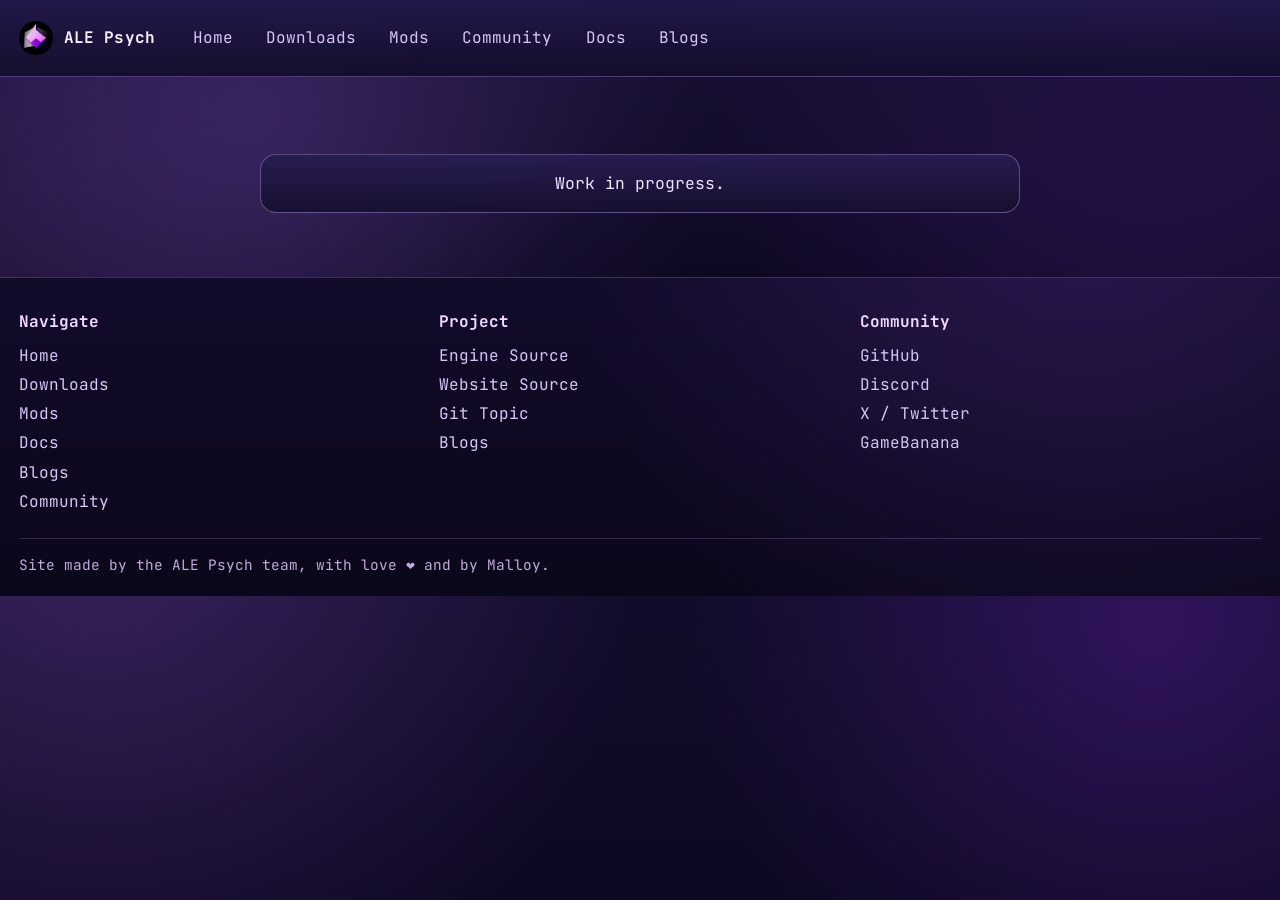
<file: blogs/index.html>
﻿<!DOCTYPE html>
<html lang="en">
<head>
  <meta charset="utf-8"/>
  <meta name="viewport" content="width=device-width, initial-scale=1"/>
  <title>ALE Psych - Blogs</title>
  <meta name="description" content="ALE Psych Blogs page."/>
  <link href="../assets/icons/favicon-32.png?v=1" rel="icon" sizes="32x32" type="image/png"/>
  <link rel="stylesheet" href="../css/site.css"/>
</head>
<body>
  <header class="site-header" id="mainHeader">
    <div class="shell header-shell">
      <a aria-label="ALE Psych Home" class="brand" href="../">
        <img alt="ALE Psych Logo" src="../assets/images/engine-branding/icon.png"/>
        <span>ALE Psych</span>
      </a>
      <input aria-hidden="true" autocomplete="off" class="nav-toggle" id="navToggle" type="checkbox"/>
      <label aria-label="Toggle navigation" class="nav-burger" for="navToggle">
        <span></span>
        <span></span>
        <span></span>
      </label>
      <nav class="main-nav" id="mainNav">
        <ul class="nav-left">
          <li><a href="../">Home</a></li>
          <li><a href="../downloads/">Downloads</a></li>
          <li><a href="../mods/">Mods</a></li>
          <li><a href="../community/">Community</a></li>
          <li><a href="https://ale-psych-crew.github.io/ALEPsych-Docs/">Docs</a></li>
          <li><a href="https://ale-psych-crew.github.io/ALEPsych-Blogs/">Blogs</a></li>
        </ul>
      </nav>
    </div>
  </header>

  <main>
    <section class="hero page-hero blogs-hero">
      <div class="hero-backdrop"></div>
      <div class="shell page-hero-shell">
        <article class="engine-notice page-hero-card">
          <div class="notice-body">
            <p>Work in progress.</p>
          </div>
        </article>
      </div>
    </section>
  </main>

  <footer class="footer-global">
    <div class="shell footer-shell">
      <div class="footer-columns">
        <div class="col">
          <h3>Navigate</h3>
          <a href="../">Home</a>
          <a href="../downloads/">Downloads</a>
          <a href="../mods/">Mods</a>
          <a href="../wiki/">Docs</a>
          <a href="https://ale-psych-crew.github.io/ALEPsych-Blogs/">Blogs</a>
          <a href="../community/">Community</a>
        </div>
        <div class="col">
          <h3>Project</h3>
          <a href="https://github.com/ALE-Psych-Crew/ALE-Psych" target="_blank" rel="noopener">Engine Source</a>
          <a href="https://github.com/ALE-Psych-Crew/ALE-Psych-Website" target="_blank" rel="noopener">Website Source</a>
          <a href="https://github.com/topics/ale-psych" target="_blank" rel="noopener">Git Topic</a>
          <a href="https://ale-psych-crew.github.io/ALEPsych-Blogs/">Blogs</a>
        </div>
        <div class="col">
          <h3>Community</h3>
          <a href="https://github.com/ALE-Psych-Crew" target="_blank" rel="noopener">GitHub</a>
          <a href="https://discord.gg/NP4U9CUrsH" target="_blank" rel="noopener">Discord</a>
          <a href="https://x.com/ale_engine" target="_blank" rel="noopener">X / Twitter</a>
          <a href="https://gamebanana.com/wips/95612" target="_blank" rel="noopener">GameBanana</a>
        </div>
      </div>

      <div class="footer-bottom">
        <p>Site made by the ALE Psych team, with love ❤ and by Malloy.</p>
      </div>
    </div>
  </footer>
  <script>
    function resetNavToggleState() {
      const navToggle = document.getElementById('navToggle');
      if (navToggle) navToggle.checked = false;
    }

    window.addEventListener('pageshow', resetNavToggleState);
    window.addEventListener('load', resetNavToggleState);
    resetNavToggleState();
    window.setTimeout(resetNavToggleState, 0);
  </script>
</body>
</html>
</file>
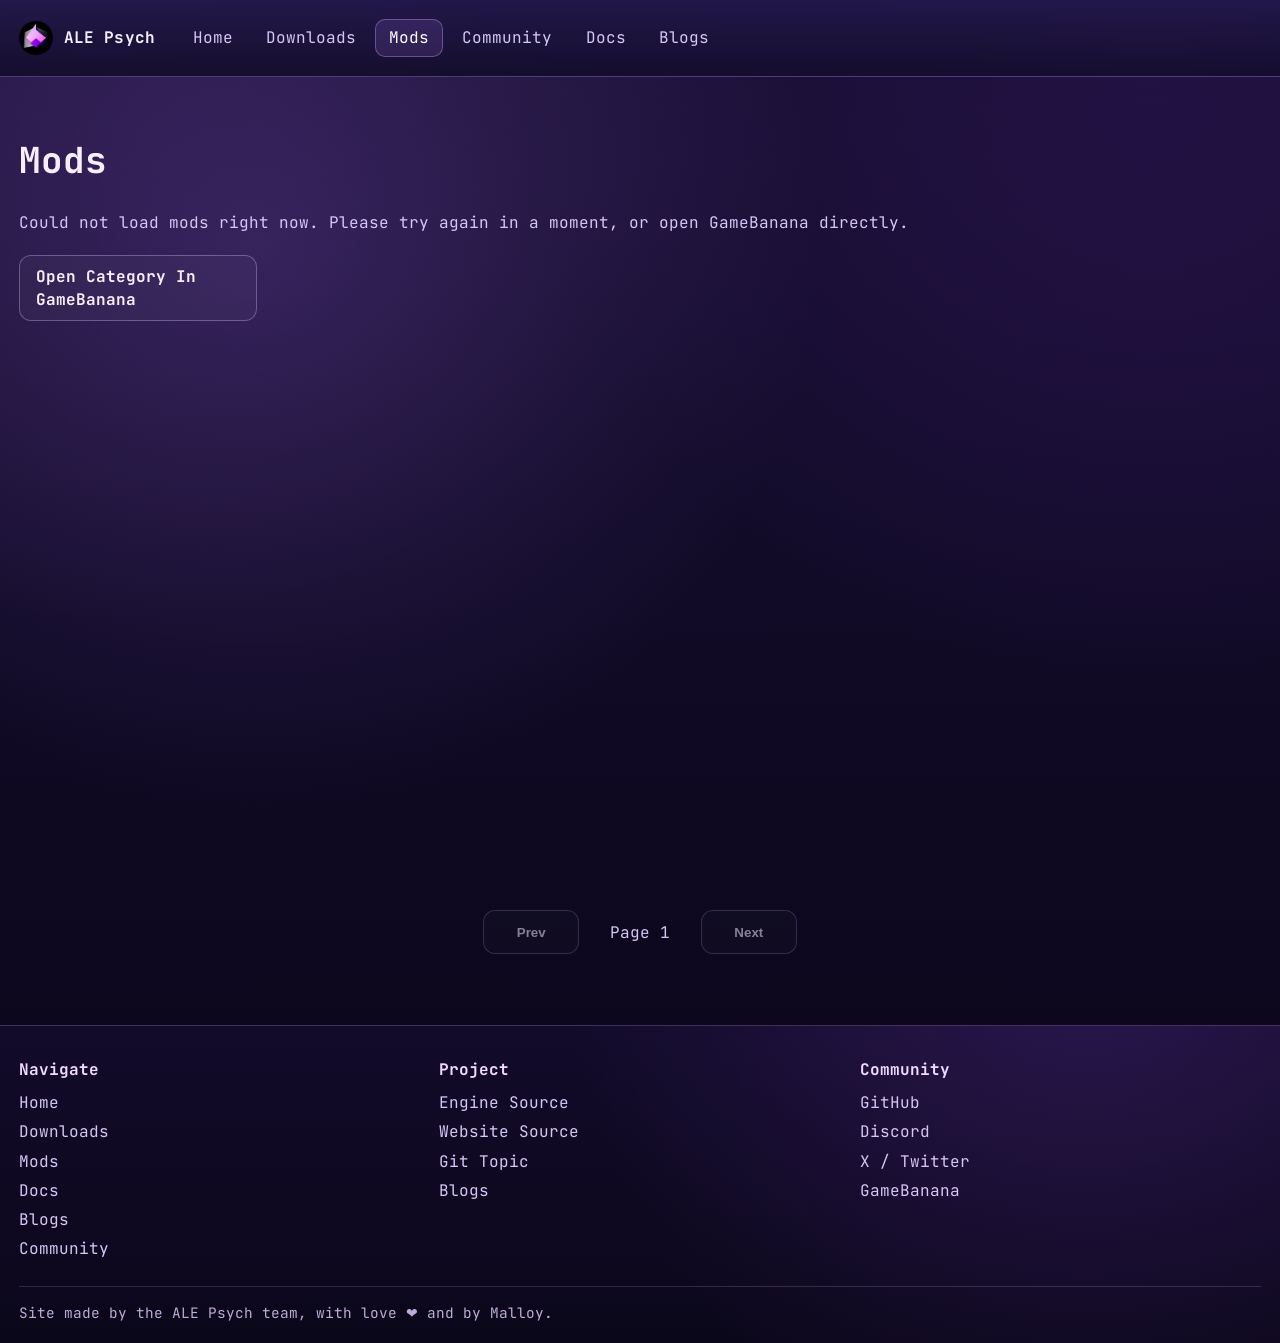
<file: mods/index.html>
﻿<!DOCTYPE html>
<html lang="en">
<head>
  <meta charset="utf-8"/>
  <meta name="viewport" content="width=device-width, initial-scale=1"/>
  <title>ALE Psych - Mods</title>
  <meta name="description" content="Browse ALE Psych mods from GameBanana without leaving the ALE Psych site."/>
  <link href="../assets/icons/favicon-32.png?v=1" rel="icon" sizes="32x32" type="image/png"/>
  <link rel="stylesheet" href="../css/site.css"/>
</head>
<body>
  <header class="site-header" id="mainHeader">
    <div class="shell header-shell">
      <a aria-label="ALE Psych Home" class="brand" href="../">
        <img alt="ALE Psych Logo" src="../assets/images/engine-branding/icon.png"/>
        <span>ALE Psych</span>
      </a>
      <input aria-hidden="true" autocomplete="off" class="nav-toggle" id="navToggle" type="checkbox"/>
      <label aria-label="Toggle navigation" class="nav-burger" for="navToggle"><span></span><span></span><span></span></label>
      <nav class="main-nav" id="mainNav">
        <ul class="nav-left">
          <li><a href="../">Home</a></li>
          <li><a href="../downloads/">Downloads</a></li>
          <li><a aria-current="page" href="../mods/">Mods</a></li>
          <li><a href="../community/">Community</a></li>
          <li><a href="https://ale-psych-crew.github.io/ALEPsych-Docs/">Docs</a></li>
          <li><a href="https://ale-psych-crew.github.io/ALEPsych-Blogs/">Blogs</a></li>
        </ul>
      </nav>
    </div>
  </header>

  <main>
    <section class="hero mods-hero">
      <div class="hero-backdrop"></div>
      <div class="shell mods-shell">
        <div class="mods-heading">
          <h1>Mods</h1>
        </div>

        <p id="modsStatus" class="mods-status" role="status" aria-live="polite">Loading mods…</p>
        <div class="mods-grid-area" id="modsGridArea">
          <div id="modsGrid" class="mods-grid" aria-live="polite"></div>
        </div>
        <nav class="mods-pagination" aria-label="Mods pages">
          <button id="modsPrevButton" type="button" class="btn btn-ghost">Prev</button>
          <p id="modsPageIndicator" class="mods-page-indicator" aria-live="polite">Page 1</p>
          <button id="modsNextButton" type="button" class="btn btn-ghost">Next</button>
        </nav>
        <section id="modDetails" class="mod-details" hidden aria-hidden="true" role="dialog" aria-modal="true" aria-labelledby="detailsTitle" aria-describedby="detailsDescription" aria-live="polite">
          <button id="detailsBackdrop" type="button" class="mod-details-backdrop" aria-label="Close mod details"></button>
          <div class="mod-details-panel" role="document" tabindex="-1">
            <div class="mod-details-head">
              <div class="mod-details-head-main">
                <h2 id="detailsTitle">Select a mod</h2>
                <p id="detailsMeta" class="mod-details-meta"></p>
                <div class="mod-details-head-support">
                  <a id="detailsOpenLink" class="btn btn-primary" target="_blank" rel="noopener noreferrer">Open In GameBanana</a>
                  <div class="mod-details-head-submitter" aria-label="Submitter">
                    <span class="mod-details-head-submitter-label">Submitter</span>
                    <div class="mod-details-submitter">
                      <img id="detailsSubmitterAvatar" src="../assets/images/engine-branding/icon.png" alt="Submitter profile picture" loading="lazy"/>
                      <a id="detailsSubmitterName" href="#" target="_blank" rel="noopener noreferrer">Unknown Creator</a>
                    </div>
                  </div>
                </div>
              </div>
              <button id="detailsCloseButton" type="button" class="mod-details-close" aria-label="Close mod details modal">×</button>
            </div>
            <div class="mod-details-layout">
              <div class="mod-details-main">
                <section class="mod-details-section" aria-label="Mod stats and metadata">
                  <div id="detailsStats" class="mod-details-stats"></div>
                  <div id="detailsInfoGrid" class="mod-details-info-grid"></div>
                  <div id="detailsTags" class="mod-details-tags" hidden></div>
                </section>
                <section class="mod-details-section" aria-label="Media previews">
                  <h3>Media</h3>
                  <div id="detailsMedia" class="mod-details-media"></div>
                </section>
                <p id="detailsDescription" class="mod-details-description"></p>
                <section id="detailsRequirementsSection" class="mod-details-section" aria-label="Requirements" hidden>
                  <h3>Requirements</h3>
                  <ul id="detailsRequirements" class="mod-details-list"></ul>
                </section>
              </div>
              <aside class="mod-details-side" aria-label="Additional mod info">
                <section id="detailsStudioSection" class="mod-details-section" aria-label="Studio" hidden>
                  <h3>Studio</h3>
                  <div id="detailsStudio" class="mod-details-studio"></div>
                </section>
                <section id="detailsCreditsSection" class="mod-details-section" aria-label="Credits" hidden>
                  <h3>Credits</h3>
                  <ul id="detailsCredits" class="mod-details-list"></ul>
                </section>
              </aside>
            </div>
          </div>
        </section>
      </div>
    </section>
  </main>

  <footer class="footer-global">
    <div class="shell footer-shell">
      <div class="footer-columns">
        <div class="col">
          <h3>Navigate</h3>
          <a href="../">Home</a><a href="../downloads/">Downloads</a><a href="../mods/">Mods</a><a href="../wiki/">Docs</a><a href="https://ale-psych-crew.github.io/ALEPsych-Blogs/">Blogs</a><a href="../community/">Community</a>
        </div>
        <div class="col">
          <h3>Project</h3>
          <a href="https://github.com/ALE-Psych-Crew/ALE-Psych" target="_blank" rel="noopener">Engine Source</a><a href="https://github.com/ALE-Psych-Crew/ALE-Psych-Website" target="_blank" rel="noopener">Website Source</a><a href="https://github.com/topics/ale-psych" target="_blank" rel="noopener">Git Topic</a><a href="https://ale-psych-crew.github.io/ALEPsych-Blogs/">Blogs</a>
        </div>
        <div class="col">
          <h3>Community</h3>
          <a href="https://github.com/ALE-Psych-Crew" target="_blank" rel="noopener">GitHub</a><a href="https://discord.gg/NP4U9CUrsH" target="_blank" rel="noopener">Discord</a><a href="https://x.com/ale_engine" target="_blank" rel="noopener">X / Twitter</a><a href="https://gamebanana.com/wips/95612" target="_blank" rel="noopener">GameBanana</a>
        </div>
      </div>
      <div class="footer-bottom"><p>Site made by the ALE Psych team, with love ❤ and by Malloy.</p></div>
    </div>
  </footer>

  <script>
    (function () {
      function resetNavToggleState() {
        const navToggle = document.getElementById('navToggle');
        if (navToggle) navToggle.checked = false;
      }

      window.addEventListener('pageshow', resetNavToggleState);
      window.addEventListener('load', resetNavToggleState);
      resetNavToggleState();
      window.setTimeout(resetNavToggleState, 0);

      const ALE_CATEGORY_ID = 44037;
      const LIST_ENDPOINT_BASE = 'https://gamebanana.com/apiv11/Mod/Index';
      const LIST_PER_PAGE = 30;
      const statusEl = document.getElementById('modsStatus');
      const gridEl = document.getElementById('modsGrid');
      const gridAreaEl = document.getElementById('modsGridArea');
      const detailsEl = document.getElementById('modDetails');
      const detailsTitle = document.getElementById('detailsTitle');
      const detailsMeta = document.getElementById('detailsMeta');
      const detailsDescription = document.getElementById('detailsDescription');
      const detailsMedia = document.getElementById('detailsMedia');
      const detailsStats = document.getElementById('detailsStats');
      const detailsInfoGrid = document.getElementById('detailsInfoGrid');
      const detailsTags = document.getElementById('detailsTags');
      const detailsStudioSection = document.getElementById('detailsStudioSection');
      const detailsStudio = document.getElementById('detailsStudio');
      const detailsCreditsSection = document.getElementById('detailsCreditsSection');
      const detailsCredits = document.getElementById('detailsCredits');
      const detailsRequirementsSection = document.getElementById('detailsRequirementsSection');
      const detailsRequirements = document.getElementById('detailsRequirements');
      const detailsOpenLink = document.getElementById('detailsOpenLink');
      const detailsSubmitterAvatar = document.getElementById('detailsSubmitterAvatar');
      const detailsSubmitterName = document.getElementById('detailsSubmitterName');
      const detailsCloseButton = document.getElementById('detailsCloseButton');
      const detailsBackdrop = document.getElementById('detailsBackdrop');
      const prevButton = document.getElementById('modsPrevButton');
      const nextButton = document.getElementById('modsNextButton');
      const pageIndicator = document.getElementById('modsPageIndicator');
      const TARGET_CARD_SLOTS = LIST_PER_PAGE;
      let lastActiveCard = null;
      let currentPage = 1;
      let hasNextPage = false;

      function buildListEndpoint(page) {
        const safePage = Number.isFinite(page) ? Math.max(1, Math.floor(page)) : 1;
        return `${LIST_ENDPOINT_BASE}?_aFilters[Generic_Category]=${ALE_CATEGORY_ID}&_nPage=${safePage}&_nPerpage=${LIST_PER_PAGE}`;
      }

      function toFiniteNumber(value) {
        const parsed = Number(value);
        return Number.isFinite(parsed) ? parsed : null;
      }

      function parseMetadata(payload) {
        const metadata = payload?._aMetadata && typeof payload._aMetadata === 'object' ? payload._aMetadata : {};
        const recordCount = toFiniteNumber(metadata?._nRecordCount ?? payload?._nRecordCount ?? payload?.recordCount);
        const isCompleteRaw = metadata?._bIsComplete ?? payload?._bIsComplete;
        const isComplete =
          typeof isCompleteRaw === 'boolean'
            ? isCompleteRaw
            : typeof isCompleteRaw === 'string'
              ? isCompleteRaw.toLowerCase() === 'true' || isCompleteRaw === '1'
              : isCompleteRaw === 1;

        return { recordCount, isComplete };
      }

      function determineHasNextPage(payload, records, page) {
        const recordCountOnPage = Array.isArray(records) ? records.length : 0;
        const { recordCount, isComplete } = parseMetadata(payload);

        if (recordCount !== null) {
          return (page * LIST_PER_PAGE) < recordCount;
        }

        if (isComplete === true) return false;
        if (recordCountOnPage < LIST_PER_PAGE) return false;
        if (isComplete === false) return true;
        return recordCountOnPage === LIST_PER_PAGE;
      }

      function updatePaginationUi() {
        pageIndicator.textContent = `Page ${currentPage}`;
        prevButton.disabled = currentPage <= 1;
        nextButton.disabled = !hasNextPage;
      }

      function resetDetailsState() {
        closeDetailsPanel();
        detailsTitle.textContent = 'Select a mod';
        detailsMeta.textContent = '';
        detailsDescription.textContent = '';
        detailsMedia.innerHTML = '';
        detailsStats.innerHTML = '';
        detailsInfoGrid.innerHTML = '';
        detailsTags.innerHTML = '';
        detailsTags.hidden = true;
        detailsStudio.innerHTML = '';
        detailsStudioSection.hidden = true;
        detailsCredits.innerHTML = '';
        detailsCreditsSection.hidden = true;
        detailsRequirements.innerHTML = '';
        detailsRequirementsSection.hidden = true;
        detailsOpenLink.href = 'https://gamebanana.com/mods';
        detailsSubmitterAvatar.src = '../assets/images/engine-branding/icon.png';
        detailsSubmitterAvatar.alt = 'Submitter profile picture';
        detailsSubmitterName.textContent = 'Unknown Creator';
        detailsSubmitterName.href = '#';
        detailsSubmitterName.removeAttribute('aria-disabled');
      }

      function scrollToGridArea() {
        if (!gridAreaEl) return;
        gridAreaEl.scrollIntoView({ behavior: 'smooth', block: 'start' });
      }

      function openDetailsPanel() {
        if (!detailsEl.hidden && detailsEl.classList.contains('is-open')) return;
        detailsEl.hidden = false;
        detailsEl.setAttribute('aria-hidden', 'false');
        detailsEl.classList.remove('is-closing');
        requestAnimationFrame(() => {
          detailsEl.classList.add('is-open');
          detailsCloseButton.focus({ preventScroll: true });
        });
      }

      function closeDetailsPanel({ returnFocus = false } = {}) {
        if (detailsEl.hidden || detailsEl.classList.contains('is-closing')) return;
        detailsEl.classList.remove('is-open');
        detailsEl.classList.add('is-closing');
        detailsEl.setAttribute('aria-hidden', 'true');

        let didClose = false;
        let closeTimeoutId = null;

        const onClose = () => {
          if (didClose) return;
          didClose = true;
          if (closeTimeoutId) window.clearTimeout(closeTimeoutId);
          detailsEl.hidden = true;
          detailsEl.classList.remove('is-closing');
          if (returnFocus) {
            if (lastActiveCard && typeof lastActiveCard.focus === 'function') {
              lastActiveCard.focus();
            }
          }
        };

        detailsEl.addEventListener('transitionend', onClose, { once: true });
        closeTimeoutId = window.setTimeout(onClose, 340);
      }

      function asText(value, fallback = '') {
        return typeof value === 'string' && value.trim() ? value.trim() : fallback;
      }

      function normalizeUiLabel(value) {
        const text = asText(value);
        if (!text) return '';
        return text.replace(/ALE\s+Engine/gi, 'ALE Psych');
      }

      function formatNumber(value) {
        const parsed = toFiniteNumber(value);
        return parsed === null ? '' : parsed.toLocaleString();
      }

      function formatDate(value) {
        const raw = asText(value);
        if (!raw) return '';
        const parsed = new Date(raw);
        if (Number.isNaN(parsed.getTime())) return '';
        return parsed.toLocaleDateString(undefined, {
          year: 'numeric',
          month: 'short',
          day: 'numeric'
        });
      }

      function firstNonEmpty(...values) {
        for (const value of values) {
          const text = asText(value);
          if (text) return text;
        }
        return '';
      }

      function firstFinite(...values) {
        for (const value of values) {
          const parsed = toFiniteNumber(value);
          if (parsed !== null) return parsed;
        }
        return null;
      }

      function isAbsoluteUrl(value) {
        const url = asText(value);
        if (!url) return false;
        return /^https?:\/\//i.test(url) || /^\/\//.test(url);
      }

      function joinUrlParts(baseUrl, fileName) {
        const base = asText(baseUrl);
        const file = asText(fileName);
        if (!base || !file) return '';
        return `${base.replace(/\/+$/, '')}/${file.replace(/^\/+/, '')}`;
      }

      function resolveGameBananaMediaUrl(image, preferredFields) {
        if (!image || typeof image !== 'object' || !Array.isArray(preferredFields)) return '';

        for (const field of preferredFields) {
          const candidate = asText(image?.[field]);
          if (!candidate) continue;
          if (isAbsoluteUrl(candidate)) return candidate;

          const combined = joinUrlParts(image?._sBaseUrl, candidate);
          if (combined) return combined;
        }

        return '';
      }

      function parseYouTubeId(value) {
        const raw = asText(value);
        if (!raw) return '';

        const idPattern = /^[a-zA-Z0-9_-]{11}$/;
        if (idPattern.test(raw)) return raw;

        try {
          const parsed = new URL(raw.startsWith('//') ? `https:${raw}` : raw);
          const host = parsed.hostname.replace(/^www\./i, '').toLowerCase();
          if (host === 'youtu.be') {
            const pathId = parsed.pathname.replace(/^\/+/, '').split('/')[0] || '';
            return idPattern.test(pathId) ? pathId : '';
          }
          if (host === 'youtube.com' || host === 'm.youtube.com' || host === 'music.youtube.com' || host === 'youtube-nocookie.com') {
            const watchId = parsed.searchParams.get('v') || '';
            if (idPattern.test(watchId)) return watchId;
            const pathParts = parsed.pathname.split('/').filter(Boolean);
            const shortsIndex = pathParts.findIndex((part) => part.toLowerCase() === 'shorts');
            if (shortsIndex >= 0 && idPattern.test(pathParts[shortsIndex + 1] || '')) {
              return pathParts[shortsIndex + 1];
            }
            const embedIndex = pathParts.findIndex((part) => part.toLowerCase() === 'embed');
            if (embedIndex >= 0 && idPattern.test(pathParts[embedIndex + 1] || '')) {
              return pathParts[embedIndex + 1];
            }
            const pathId = pathParts[pathParts.length - 1] || '';
            return idPattern.test(pathId) ? pathId : '';
          }
        } catch (_error) {
          return '';
        }

        return '';
      }

      function buildYouTubeEmbedUrl(videoId) {
        const id = parseYouTubeId(videoId);
        return id ? `https://www.youtube-nocookie.com/embed/${id}?rel=0&modestbranding=1` : '';
      }

      function buildYouTubeThumbnailUrl(videoId) {
        const id = parseYouTubeId(videoId);
        return id ? `https://i.ytimg.com/vi/${id}/hqdefault.jpg` : '';
      }

      function normalizePreviewMediaEntries(detailRecord) {
        const previewMedia = detailRecord?._aPreviewMedia;
        const entries = [];
        const seenKeys = new Set();

        function addImage(primaryUrlCandidate, thumbUrlCandidate) {
          const src = asText(primaryUrlCandidate);
          if (!src) return;
          const key = `image:${src}`;
          if (seenKeys.has(key)) return;
          seenKeys.add(key);
          entries.push({
            kind: 'image',
            src,
            thumbSrc: asText(thumbUrlCandidate, src)
          });
        }

        function addYouTube(source) {
          const id = parseYouTubeId(source);
          if (!id) return;
          const key = `youtube:${id}`;
          if (seenKeys.has(key)) return;
          seenKeys.add(key);
          entries.push({
            kind: 'video',
            provider: 'youtube',
            youtubeId: id,
            embedUrl: buildYouTubeEmbedUrl(id),
            thumbSrc: buildYouTubeThumbnailUrl(id)
          });
        }

        function isDirectVideoUrl(value) {
          const source = asText(value);
          if (!source || !isAbsoluteUrl(source)) return false;
          return /\.(mp4|webm|ogg|m3u8)(\?|#|$)/i.test(source);
        }

        function addDirectVideo(source, thumbCandidate) {
          const videoSrc = asText(source);
          if (!isDirectVideoUrl(videoSrc)) return;
          const key = `video:${videoSrc}`;
          if (seenKeys.has(key)) return;
          seenKeys.add(key);
          entries.push({
            kind: 'video',
            provider: 'file',
            src: videoSrc,
            thumbSrc: asText(thumbCandidate)
          });
        }

        const images = previewMedia?._aImages;
        if (Array.isArray(images)) {
          images.forEach((image) => {
            const primarySource = resolveGameBananaMediaUrl(image, ['_sFile', '_sFile530', '_sFile220', '_sFile100']);
            const thumbSource = resolveGameBananaMediaUrl(image, ['_sFile100', '_sFile220', '_sFile530', '_sFile']);
            addImage(primarySource, thumbSource);
          });
        }

        const videoFieldCandidates = [
          previewMedia?._aVideos,
          previewMedia?._aVideo,
          previewMedia?._aEmbeds,
          previewMedia?._aYouTube,
          detailRecord?._aEmbeddedMedia,
          detailRecord?._aVideos,
          detailRecord?._aVideo
        ];

        function readVideoSourceFromObject(value) {
          if (!value || typeof value !== 'object') return '';
          return firstNonEmpty(
            value._sYouTubeId,
            value._sYoutubeId,
            value._sVideoId,
            value._sUrl,
            value._sLink,
            value._sEmbedUrl,
            value._sEmbed,
            value._sVideoUrl,
            value._sMp4,
            value._sWebm,
            value.url,
            value.link,
            value.embed,
            value.id
          );
        }

        function collectPossibleVideoSources(value, depth = 0) {
          if (!value || depth > 4) return;

          if (typeof value === 'string') {
            if (parseYouTubeId(value)) {
              addYouTube(value);
            } else {
              addDirectVideo(value, '');
            }
            return;
          }

          if (Array.isArray(value)) {
            value.forEach((item) => collectPossibleVideoSources(item, depth + 1));
            return;
          }

          if (typeof value === 'object') {
            const direct = readVideoSourceFromObject(value);
            if (direct) {
              if (parseYouTubeId(direct)) {
                addYouTube(direct);
              } else {
                const previewImage = firstNonEmpty(
                  value._sPreviewUrl,
                  value._sThumbnailUrl,
                  value._sThumbUrl,
                  value.thumb,
                  value.thumbnail,
                  value.poster
                );
                addDirectVideo(direct, previewImage);
              }
            }
            Object.values(value).forEach((nested) => {
              if (typeof nested === 'string' || Array.isArray(nested) || (nested && typeof nested === 'object')) {
                collectPossibleVideoSources(nested, depth + 1);
              }
            });
          }
        }

        videoFieldCandidates.forEach((candidate) => collectPossibleVideoSources(candidate));

        return entries;
      }

      function imageFromRecord(record) {
        const images = record?._aPreviewMedia?._aImages;
        if (!Array.isArray(images) || images.length === 0) return '';
        const first = images[0] || {};
        return resolveGameBananaMediaUrl(first, ['_sFile530', '_sFile', '_sFile220', '_sFile100']);
      }

      function createThumbnailFallback() {
        const fallback = document.createElement('div');
        fallback.className = 'mod-thumb mod-thumb-fallback';
        fallback.textContent = 'No Preview';
        return fallback;
      }

      function createCardThumbnail(previewUrl, altText) {
        const thumbWrap = document.createElement('div');
        thumbWrap.className = 'mod-thumb-wrap';

        if (!previewUrl) {
          thumbWrap.appendChild(createThumbnailFallback());
          return thumbWrap;
        }

        const image = document.createElement('img');
        image.className = 'mod-thumb';
        image.src = previewUrl;
        image.alt = altText;
        image.loading = 'lazy';
        image.addEventListener('error', () => {
          thumbWrap.replaceChildren(createThumbnailFallback());
        }, { once: true });

        thumbWrap.appendChild(image);
        return thumbWrap;
      }

      function createCard(record) {
        const name = asText(record?._sName, 'Unnamed Mod');
        const profileUrl = asText(record?._sProfileUrl, 'https://gamebanana.com/mods');
        const creator = record?._aSubmitter || {};
        const creatorName = asText(creator._sName, 'Unknown Creator');
        const creatorAvatar = asText(creator._sAvatarUrl, '../assets/images/engine-branding/icon.png');
        const preview = imageFromRecord(record);
        const button = document.createElement('button');
        button.type = 'button';
        button.className = 'mod-card';
        button.appendChild(createCardThumbnail(preview, `${name} thumbnail`));

        const cardBody = document.createElement('div');
        cardBody.className = 'mod-card-body';

        const title = document.createElement('h3');
        title.textContent = name;
        cardBody.appendChild(title);

        const creatorWrap = document.createElement('div');
        creatorWrap.className = 'mod-creator';

        const creatorImage = document.createElement('img');
        creatorImage.src = creatorAvatar;
        creatorImage.alt = `${creatorName} profile picture`;
        creatorImage.loading = 'lazy';
        creatorWrap.appendChild(creatorImage);

        const creatorText = document.createElement('span');
        creatorText.textContent = creatorName;
        creatorWrap.appendChild(creatorText);

        cardBody.appendChild(creatorWrap);
        button.appendChild(cardBody);
        button.addEventListener('click', () => {
          lastActiveCard = button;
          loadDetails(record?._idRow, profileUrl, creatorName);
        });
        return button;
      }

      function createPlaceholderCard() {
        const placeholder = document.createElement('div');
        placeholder.className = 'mod-card mod-card-placeholder';
        placeholder.setAttribute('aria-hidden', 'true');
        placeholder.innerHTML = `
          <div class="mod-thumb-wrap mod-thumb-skeleton"></div>
          <div class="mod-card-body mod-card-body-skeleton">
            <span class="skeleton-line skeleton-line-title"></span>
            <span class="skeleton-line skeleton-line-meta"></span>
          </div>
        `;
        return placeholder;
      }

      function renderPlaceholders(slotCount) {
        const safeSlotCount = Number.isFinite(slotCount) ? Math.max(0, Math.floor(slotCount)) : 0;
        if (!safeSlotCount) return;
        const fragment = document.createDocumentFragment();
        for (let index = 0; index < safeSlotCount; index += 1) {
          fragment.appendChild(createPlaceholderCard());
        }
        gridEl.appendChild(fragment);
      }

      function parseRichTextToPlain(text) {
        if (!text) return '';
        const parser = new DOMParser();
        const doc = parser.parseFromString(text, 'text/html');
        return normalizeUiLabel(asText(doc.body.textContent || ''));
      }

      function parseRichTextToFragment(text) {
        const parser = new DOMParser();
        const doc = parser.parseFromString(asText(text), 'text/html');
        const fragment = document.createDocumentFragment();
        if (!doc.body) return fragment;
        const nodes = Array.from(doc.body.childNodes);
        nodes.forEach((node) => {
          if (node.nodeType === Node.TEXT_NODE) {
            const normalizedText = normalizeUiLabel(node.textContent || '');
            if (normalizedText) fragment.appendChild(document.createTextNode(normalizedText));
            return;
          }
          if (!(node instanceof HTMLElement)) return;
          if (node.tagName.toLowerCase() === 'a') {
            const href = asText(node.getAttribute('href'));
            if (!isAbsoluteUrl(href)) {
              const fallback = document.createTextNode(normalizeUiLabel(node.textContent || href || ''));
              fragment.appendChild(fallback);
              return;
            }
            const anchor = document.createElement('a');
            anchor.href = href;
            anchor.target = '_blank';
            anchor.rel = 'noopener noreferrer';
            anchor.textContent = normalizeUiLabel(asText(node.textContent, href));
            fragment.appendChild(anchor);
            return;
          }
          if (node.tagName.toLowerCase() === 'img') {
            const src = asText(node.getAttribute('src'));
            if (!isAbsoluteUrl(src)) return;
            const img = document.createElement('img');
            img.className = 'mod-details-inline-image';
            img.loading = 'lazy';
            img.src = src;
            img.alt = normalizeUiLabel(asText(node.getAttribute('alt'), 'Reference image'));
            fragment.appendChild(img);
            return;
          }
          const textNode = document.createTextNode(normalizeUiLabel(node.textContent || ''));
          fragment.appendChild(textNode);
        });
        return fragment;
      }

      function isLikelyImageUrl(url) {
        const value = asText(url).toLowerCase();
        if (!value) return false;
        return /\.(png|jpe?g|gif|webp|avif|svg)(\?|#|$)/.test(value);
      }

      function toNormalizedText(value) {
        return normalizeUiLabel(asText(value));
      }

      function parseListingRecords(payload) {
        if (Array.isArray(payload?._aRecords)) return payload._aRecords;
        if (Array.isArray(payload?.records)) return payload.records;
        if (Array.isArray(payload?.data?.records)) return payload.data.records;
        return [];
      }

      function collectTagNames(detail) {
        const buckets = [
          detail?._aTags,
          detail?._aCategory?._aTags,
          detail?._aGame?._aTags,
          detail?._aGame?._aGameCategory?._aTags
        ];
        const tags = new Set();
        buckets.forEach((bucket) => {
          if (!Array.isArray(bucket)) return;
          bucket.forEach((tag) => {
            const label = firstNonEmpty(tag?._sName, tag?.name, tag?.label);
            if (label) tags.add(label);
          });
        });
        return Array.from(tags).slice(0, 24);
      }

      function collectListItems(source) {
        if (!Array.isArray(source)) return [];
        return source
          .map((item) => {
            if (typeof item === 'string') return asText(item);
            return firstNonEmpty(item?._sName, item?.name, item?._sTitle, item?._sText, item?.label);
          })
          .filter(Boolean);
      }

      function collectStudios(detail) {
        const buckets = [];
        const maybeStudio = detail?._aStudio || detail?._aProfileStudio || detail?._aProducer || detail?._aOrganization;
        if (maybeStudio) buckets.push(maybeStudio);
        if (Array.isArray(detail?._aStudios)) buckets.push(...detail._aStudios);
        if (Array.isArray(detail?._aProfileStudios)) buckets.push(...detail._aProfileStudios);

        const mapped = buckets
          .map((studio) => {
            const name = toNormalizedText(firstNonEmpty(studio?._sName, studio?.name, studio?._sTitle, studio?._sDisplayName));
            const url = asText(firstNonEmpty(studio?._sProfileUrl, studio?._sUrl, studio?.url, studio?._sLink));
            const image = asText(firstNonEmpty(
              studio?._sBannerUrl,
              studio?._sLogoUrl,
              studio?._sImageUrl,
              studio?._sAvatarUrl,
              studio?._sIconUrl,
              studio?._sFile,
              studio?._sImgUrl
            ));
            if (!name && !url && !image) return null;
            return { name, url, image };
          })
          .filter(Boolean);

        const seen = new Set();
        return mapped.filter((studio) => {
          const key = `${studio.name}|${studio.url}`;
          if (seen.has(key)) return false;
          seen.add(key);
          return true;
        });
      }

      function collectCreditEntries(source) {
        if (!Array.isArray(source)) return [];
        const credits = [];

        source.forEach((entry) => {
          if (typeof entry === 'string') {
            credits.push({ group: '', name: toNormalizedText(entry), role: '', url: '', image: '' });
            return;
          }

          if (Array.isArray(entry?._aAuthors)) {
            const groupName = toNormalizedText(firstNonEmpty(entry?._sName, entry?.name, entry?._sTitle, entry?.label));
            entry._aAuthors.forEach((author) => {
              credits.push({
                group: groupName,
                name: toNormalizedText(firstNonEmpty(author?._sName, author?.name, author?._sTitle, author?.label)),
                role: toNormalizedText(firstNonEmpty(author?._sRole, author?._sText, author?._sTask, author?.role)),
                url: asText(firstNonEmpty(author?._sProfileUrl, author?._sUrl, author?.url, author?._sLink)),
                image: asText(firstNonEmpty(author?._sAvatarUrl, author?._sImageUrl, author?._sIconUrl))
              });
            });
            return;
          }

          credits.push({
            group: toNormalizedText(firstNonEmpty(entry?._sGroupName, entry?._sCreditGroup, entry?.group)),
            name: toNormalizedText(firstNonEmpty(entry?._sName, entry?.name, entry?._sTitle, entry?.label, entry?._sText)),
            role: toNormalizedText(firstNonEmpty(entry?._sRole, entry?.role, entry?._sTask, entry?._sDescription)),
            url: asText(firstNonEmpty(entry?._sProfileUrl, entry?._sUrl, entry?.url, entry?._sLink)),
            image: asText(firstNonEmpty(entry?._sAvatarUrl, entry?._sImageUrl, entry?._sIconUrl))
          });
        });

        return credits.filter((credit) => credit.name || credit.role || credit.url || credit.image);
      }

      function setListSection(listEl, sectionEl, items) {
        listEl.innerHTML = '';
        if (!Array.isArray(items) || !items.length) {
          sectionEl.hidden = true;
          return;
        }
        const fragment = document.createDocumentFragment();
        items.forEach((item) => {
          const li = document.createElement('li');
          li.textContent = item;
          fragment.appendChild(li);
        });
        listEl.appendChild(fragment);
        sectionEl.hidden = false;
      }

      function renderKeyValueGrid(items) {
        detailsInfoGrid.innerHTML = '';
        const fragment = document.createDocumentFragment();
        items.forEach((item) => {
          if (!item?.value) return;
          const row = document.createElement('div');
          row.className = 'mod-details-kv';
          const labelSlug = asText(item.label).toLowerCase().replace(/[^a-z0-9]+/g, '-').replace(/(^-|-$)/g, '');
          if (labelSlug) {
            row.classList.add(`mod-details-kv-${labelSlug}`);
          }
          const key = document.createElement('span');
          key.className = 'mod-details-k';
          key.textContent = item.label;
          const value = document.createElement('span');
          value.className = 'mod-details-v';
          value.textContent = normalizeUiLabel(item.value);
          row.append(key, value);
          fragment.appendChild(row);
        });
        detailsInfoGrid.appendChild(fragment);
      }

      function renderStatsChips(stats) {
        detailsStats.innerHTML = '';
        const fragment = document.createDocumentFragment();
        stats.forEach((stat) => {
          if (!stat?.value) return;
          const chip = document.createElement('div');
          chip.className = 'mod-details-stat';
          chip.innerHTML = `<span>${stat.icon} ${stat.label}</span><strong>${stat.value}</strong>`;
          fragment.appendChild(chip);
        });
        detailsStats.appendChild(fragment);
      }

      function renderTags(detail) {
        const tags = collectTagNames(detail);
        detailsTags.innerHTML = '';
        if (!tags.length) {
          detailsTags.hidden = true;
          return;
        }
        const fragment = document.createDocumentFragment();
        tags.forEach((tag) => {
          const chip = document.createElement('span');
          chip.className = 'mod-details-tag';
          chip.textContent = normalizeUiLabel(tag);
          fragment.appendChild(chip);
        });
        detailsTags.appendChild(fragment);
        detailsTags.hidden = false;
      }

      function setStudioSection(studios) {
        detailsStudio.innerHTML = '';
        if (!Array.isArray(studios) || !studios.length) {
          detailsStudioSection.hidden = true;
          return;
        }

        const fragment = document.createDocumentFragment();
        studios.forEach((studio) => {
          const card = document.createElement('article');
          card.className = 'mod-details-studio-card';

          if (studio.image && isAbsoluteUrl(studio.image) && isLikelyImageUrl(studio.image)) {
            const img = document.createElement('img');
            img.className = 'mod-details-studio-image';
            img.loading = 'lazy';
            img.src = studio.image;
            img.alt = `${toNormalizedText(studio.name || 'Studio')} image`;

            if (studio.url && isAbsoluteUrl(studio.url)) {
              const imageLink = document.createElement('a');
              imageLink.href = studio.url;
              imageLink.target = '_blank';
              imageLink.rel = 'noopener noreferrer';
              imageLink.appendChild(img);
              card.appendChild(imageLink);
            } else {
              card.appendChild(img);
            }
          }

          const hasRenderableImage = studio.image && isAbsoluteUrl(studio.image) && isLikelyImageUrl(studio.image);
          if (!hasRenderableImage) {
            const nameEl = studio.url && isAbsoluteUrl(studio.url) ? document.createElement('a') : document.createElement('p');
            nameEl.className = 'mod-details-studio-name';
            if (nameEl.tagName.toLowerCase() === 'a') {
              nameEl.href = studio.url;
              nameEl.target = '_blank';
              nameEl.rel = 'noopener noreferrer';
            }
            nameEl.textContent = toNormalizedText(studio.name || 'Studio');
            card.appendChild(nameEl);
          }

          if (studio.image && isAbsoluteUrl(studio.image) && !isLikelyImageUrl(studio.image)) {
            const imageLink = document.createElement('a');
            imageLink.href = studio.image;
            imageLink.target = '_blank';
            imageLink.rel = 'noopener noreferrer';
            imageLink.textContent = 'Open studio media';
            card.appendChild(imageLink);
          }

          fragment.appendChild(card);
        });

        detailsStudio.appendChild(fragment);
        detailsStudioSection.hidden = false;
      }

      function setCreditsSection(source) {
        detailsCredits.innerHTML = '';
        detailsCredits.classList.remove('is-scrollable');
        const entries = collectCreditEntries(source);

        if (!entries.length) {
          const fallbackItems = collectListItems(source);
          setListSection(detailsCredits, detailsCreditsSection, fallbackItems.map((item) => normalizeUiLabel(item)));
          return;
        }

        const groupedEntries = new Map();
        entries.forEach((entry) => {
          const groupName = asText(entry.group, 'Contributors');
          if (!groupedEntries.has(groupName)) {
            groupedEntries.set(groupName, []);
          }
          groupedEntries.get(groupName).push(entry);
        });

        const shouldUseCollapsibleGroups = entries.length > 12 || groupedEntries.size > 3;
        detailsCredits.classList.toggle('is-scrollable', entries.length > 10);

        const fragment = document.createDocumentFragment();

        const createCreditItem = (entry) => {
          const li = document.createElement('li');
          li.className = 'mod-details-credit-item';

          if (entry.image && isAbsoluteUrl(entry.image) && isLikelyImageUrl(entry.image)) {
            const img = document.createElement('img');
            img.className = 'mod-details-credit-avatar';
            img.loading = 'lazy';
            img.src = entry.image;
            img.alt = `${toNormalizedText(entry.name || 'Credit')} avatar`;
            li.appendChild(img);
          }

          const block = document.createElement('div');
          block.className = 'mod-details-credit-copy';
          const nameEl = entry.url && isAbsoluteUrl(entry.url) ? document.createElement('a') : document.createElement('strong');
          if (nameEl.tagName.toLowerCase() === 'a') {
            nameEl.href = entry.url;
            nameEl.target = '_blank';
            nameEl.rel = 'noopener noreferrer';
          }
          nameEl.textContent = entry.name || 'Contributor';
          block.appendChild(nameEl);

          const metaParts = [entry.group, entry.role].filter(Boolean);
          if (metaParts.length) {
            const meta = document.createElement('small');
            meta.textContent = metaParts.join(' · ');
            block.appendChild(meta);
          }

          li.appendChild(block);
          return li;
        };

        if (shouldUseCollapsibleGroups) {
          let groupIndex = 0;
          groupedEntries.forEach((groupItems, groupName) => {
            const wrapper = document.createElement('li');
            wrapper.className = 'mod-details-credit-group-wrap';

            const details = document.createElement('details');
            details.className = 'mod-details-credit-group';
            if (groupIndex < 2) {
              details.open = true;
            }

            const summary = document.createElement('summary');
            summary.textContent = `${normalizeUiLabel(groupName)} (${groupItems.length})`;
            details.appendChild(summary);

            const nestedList = document.createElement('ul');
            nestedList.className = 'mod-details-credit-group-list';
            groupItems.forEach((item) => {
              nestedList.appendChild(createCreditItem(item));
            });

            details.appendChild(nestedList);
            wrapper.appendChild(details);
            fragment.appendChild(wrapper);
            groupIndex += 1;
          });
        } else {
          entries.forEach((entry) => {
            fragment.appendChild(createCreditItem(entry));
          });
        }

        detailsCredits.appendChild(fragment);
        detailsCreditsSection.hidden = false;
      }

      function renderMedia(detailRecord) {
        detailsMedia.innerHTML = '';
        const mediaEntries = normalizePreviewMediaEntries(detailRecord);

        if (!mediaEntries.length) {
          detailsMedia.innerHTML = '<p class="mods-status">No media preview available for this mod.</p>';
          return;
        }

        const visibleThumbs = 5;
        let activeIndex = 0;
        let thumbStart = 0;

        const gallery = document.createElement('div');
        gallery.className = 'mod-details-gallery';

        const primaryWrap = document.createElement('div');
        primaryWrap.className = 'mod-details-gallery-primary';

        const thumbsRow = document.createElement('div');
        thumbsRow.className = 'mod-details-gallery-thumbs';
        const prevThumbs = document.createElement('button');
        prevThumbs.type = 'button';
        prevThumbs.className = 'mod-details-gallery-arrow';
        prevThumbs.setAttribute('aria-label', 'Show previous thumbnails');
        prevThumbs.textContent = '‹';
        const nextThumbs = document.createElement('button');
        nextThumbs.type = 'button';
        nextThumbs.className = 'mod-details-gallery-arrow';
        nextThumbs.setAttribute('aria-label', 'Show next thumbnails');
        nextThumbs.textContent = '›';
        const thumbsStrip = document.createElement('div');
        thumbsStrip.className = 'mod-details-gallery-strip';

        function createPrimaryMediaNode(entry) {
          if (entry?.kind === 'video') {
            const frameWrap = document.createElement('div');
            frameWrap.className = 'mod-details-gallery-primary-frame';
            if (entry?.provider === 'file' && entry?.src) {
              const video = document.createElement('video');
              video.className = 'mod-details-gallery-embed';
              video.src = entry.src;
              video.controls = true;
              video.preload = 'metadata';
              if (entry.thumbSrc) {
                video.poster = entry.thumbSrc;
              }
              frameWrap.appendChild(video);
            } else if (entry?.provider === 'youtube' && entry?.embedUrl) {
              const iframe = document.createElement('iframe');
              iframe.className = 'mod-details-gallery-embed';
              iframe.src = entry.embedUrl;
              iframe.title = `${asText(detailRecord?._sName, 'Mod')} video preview`;
              iframe.loading = 'lazy';
              iframe.referrerPolicy = 'strict-origin-when-cross-origin';
              iframe.allow = 'accelerometer; autoplay; clipboard-write; encrypted-media; gyroscope; picture-in-picture; web-share';
              iframe.allowFullscreen = true;
              frameWrap.appendChild(iframe);
            }
            return frameWrap;
          }

          const primaryImage = document.createElement('img');
          primaryImage.className = 'mod-detail-image mod-detail-image-primary';
          primaryImage.loading = 'lazy';
          primaryImage.alt = `${asText(detailRecord?._sName, 'Mod')} media`;
          primaryImage.src = entry?.src || '';
          primaryImage.addEventListener('error', () => {
            mediaEntries.splice(activeIndex, 1);
            if (!mediaEntries.length) {
              detailsMedia.innerHTML = '<p class="mods-status">No media preview available for this mod.</p>';
              return;
            }
            activeIndex = Math.max(0, Math.min(activeIndex, mediaEntries.length - 1));
            syncGalleryState();
          }, { once: true });
          return primaryImage;
        }

        function buildThumbButtons() {
          thumbsStrip.innerHTML = '';
          mediaEntries.forEach((entry, index) => {
            const isVideo = entry?.kind === 'video';
            const thumbButton = document.createElement('button');
            thumbButton.type = 'button';
            thumbButton.className = `mod-details-gallery-thumb${isVideo ? ' is-video' : ''}`;
            thumbButton.setAttribute('aria-label', isVideo ? `Play media video ${index + 1}` : `Show media image ${index + 1}`);

            const mediaWrap = document.createElement('span');
            mediaWrap.className = 'mod-details-gallery-thumb-media';

            const thumbImage = document.createElement('img');
            thumbImage.src = isVideo ? (entry.thumbSrc || '') : (entry.thumbSrc || entry.src || '');
            thumbImage.loading = 'lazy';
            thumbImage.alt = `${asText(detailRecord?._sName, 'Mod')} thumbnail ${index + 1}`;
            thumbImage.addEventListener('error', () => {
              if (!isVideo) return;
              thumbImage.src = 'data:image/svg+xml,%3Csvg xmlns="http://www.w3.org/2000/svg" width="320" height="180" viewBox="0 0 320 180"%3E%3Crect width="320" height="180" fill="%23110b27"/%3E%3Cpolygon points="132,118 132,62 186,90" fill="%23ffffff" opacity="0.9"/%3E%3C/svg%3E';
            }, { once: true });
            mediaWrap.appendChild(thumbImage);

            if (isVideo) {
              const playIcon = document.createElement('span');
              playIcon.className = 'mod-details-gallery-thumb-play';
              playIcon.textContent = '▶';
              playIcon.setAttribute('aria-hidden', 'true');
              mediaWrap.appendChild(playIcon);
            }

            thumbButton.appendChild(mediaWrap);
            thumbButton.addEventListener('click', () => {
              activeIndex = index;
              syncGalleryState();
            });
            thumbsStrip.appendChild(thumbButton);
          });
        }

        function syncGalleryState() {
          if (!mediaEntries.length) return;
          thumbStart = Math.max(0, Math.min(thumbStart, Math.max(0, mediaEntries.length - visibleThumbs)));
          activeIndex = Math.max(0, Math.min(activeIndex, mediaEntries.length - 1));
          primaryWrap.replaceChildren(createPrimaryMediaNode(mediaEntries[activeIndex]));

          const thumbButtons = Array.from(thumbsStrip.children);
          thumbButtons.forEach((button, index) => {
            const isVisible = index >= thumbStart && index < thumbStart + visibleThumbs;
            button.hidden = !isVisible;
            button.classList.toggle('is-active', index === activeIndex);
            button.setAttribute('aria-current', index === activeIndex ? 'true' : 'false');
          });

          prevThumbs.hidden = mediaEntries.length <= visibleThumbs;
          nextThumbs.hidden = mediaEntries.length <= visibleThumbs;
          prevThumbs.disabled = thumbStart <= 0;
          nextThumbs.disabled = thumbStart + visibleThumbs >= mediaEntries.length;
        }

        prevThumbs.addEventListener('click', () => {
          thumbStart = Math.max(0, thumbStart - visibleThumbs);
          syncGalleryState();
        });

        nextThumbs.addEventListener('click', () => {
          thumbStart = Math.min(Math.max(0, mediaEntries.length - visibleThumbs), thumbStart + visibleThumbs);
          syncGalleryState();
        });

        buildThumbButtons();
        thumbsRow.append(prevThumbs, thumbsStrip, nextThumbs);
        gallery.append(primaryWrap, thumbsRow);
        detailsMedia.appendChild(gallery);
        syncGalleryState();
      }

      function renderDetails(detail, fallbackProfileUrl, fallbackCreatorName) {
        const creatorName = asText(detail?._aSubmitter?._sName, fallbackCreatorName || 'Unknown Creator');
        const modName = asText(detail?._sName, 'Unnamed Mod');
        const submitterRole = firstNonEmpty(detail?._aSubmitter?._sTitle, detail?._aSubmitter?._sRank, detail?._aSubmitter?._sRole);
        const submitDate = formatDate(firstNonEmpty(detail?._tsDateAdded, detail?._sDateAdded, detail?._sSubmissionDate));
        const updateDate = formatDate(firstNonEmpty(detail?._tsDateModified, detail?._sDateModified, detail?._sLastUpdateDate));
        const likes = formatNumber(firstFinite(detail?._nLikeCount, detail?._nLikes, detail?._aStats?._nLikeCount));
        const views = formatNumber(firstFinite(detail?._nViewCount, detail?._aStats?._nViewCount, detail?._nViews));
        const posts = formatNumber(firstFinite(detail?._nPostCount, detail?._aStats?._nPostCount, detail?._nComments));
        const subscribers = formatNumber(firstFinite(detail?._nSubscriberCount, detail?._nSubscribeCount));

        const submitterAvatar = asText(detail?._aSubmitter?._sAvatarUrl, '../assets/images/engine-branding/icon.png');
        const submitterUrl = asText(firstNonEmpty(detail?._aSubmitter?._sProfileUrl, detail?._aSubmitter?._sUrl));
        const studios = collectStudios(detail);

        detailsTitle.textContent = normalizeUiLabel(modName);
        detailsMeta.textContent = submitterRole ? normalizeUiLabel(submitterRole) : '';
        detailsOpenLink.href = asText(detail?._sProfileUrl, fallbackProfileUrl || 'https://gamebanana.com/mods');
        detailsSubmitterAvatar.src = submitterAvatar;
        detailsSubmitterAvatar.alt = `${normalizeUiLabel(creatorName)} profile picture`;
        detailsSubmitterAvatar.addEventListener('error', () => {
          detailsSubmitterAvatar.src = '../assets/images/engine-branding/icon.png';
        }, { once: true });
        detailsSubmitterName.textContent = normalizeUiLabel(creatorName);
        if (submitterUrl && isAbsoluteUrl(submitterUrl)) {
          detailsSubmitterName.href = submitterUrl;
          detailsSubmitterName.removeAttribute('aria-disabled');
        } else {
          detailsSubmitterName.href = '#';
          detailsSubmitterName.setAttribute('aria-disabled', 'true');
        }
        detailsDescription.replaceChildren();
        const richDescription = parseRichTextToFragment(detail?._sDescription || detail?._sText);
        if (richDescription.childNodes.length) {
          detailsDescription.appendChild(richDescription);
        } else {
          detailsDescription.textContent = 'No description provided.';
        }

        renderStatsChips([
          { label: 'Likes', value: likes, icon: '❤' },
          { label: 'Views', value: views, icon: '👁' },
          { label: 'Posts', value: posts, icon: '💬' },
          { label: 'Subscribers', value: subscribers, icon: '🔔' }
        ]);

        renderKeyValueGrid([
          { label: 'Submitted', value: submitDate },
          { label: 'Updated', value: updateDate }
        ]);

        renderTags(detail);
        setStudioSection(studios);
        setCreditsSection(detail?._aCredits || detail?._aCreditGroups || detail?._aProfileCredits);
        setListSection(
          detailsRequirements,
          detailsRequirementsSection,
          collectListItems(detail?._aRequirements || detail?._aProfileRequirements || detail?._aRequirementGroups).map((item) => normalizeUiLabel(item))
        );

        renderMedia(detail);
      }

      function getPayloadShape(payload) {
        const keys = payload && typeof payload === 'object' ? Object.keys(payload) : [];
        return {
          keys,
          hasMetadata: Boolean(payload?._aMetadata),
          hasRecordsArray: Array.isArray(payload?._aRecords),
          hasRecordsField: Array.isArray(payload?.records),
          hasNestedRecordsField: Array.isArray(payload?.data?.records),
          metadataPerPage: payload?._aMetadata?._nPerpage
        };
      }

      async function loadDetails(modId, fallbackProfileUrl, fallbackCreatorName) {
        if (!modId) return;
        openDetailsPanel();
        detailsTitle.textContent = 'Loading details…';
        detailsMeta.textContent = '';
        detailsDescription.textContent = '';
        detailsMedia.innerHTML = '';
        detailsStats.innerHTML = '';
        detailsInfoGrid.innerHTML = '';
        detailsTags.innerHTML = '';
        detailsTags.hidden = true;
        detailsStudio.innerHTML = '';
        detailsStudioSection.hidden = true;
        detailsCredits.innerHTML = '';
        detailsCreditsSection.hidden = true;
        detailsRequirements.innerHTML = '';
        detailsRequirementsSection.hidden = true;
        detailsOpenLink.href = fallbackProfileUrl || 'https://gamebanana.com/mods';

        try {
          const response = await fetch(`https://gamebanana.com/apiv11/Mod/${modId}/ProfilePage`);
          if (!response.ok) throw new Error(`HTTP ${response.status}`);
          const detail = await response.json();
          renderDetails(detail, fallbackProfileUrl, fallbackCreatorName);
        } catch (error) {
          detailsTitle.textContent = 'Could not load mod details';
          detailsMeta.textContent = '';
          detailsDescription.textContent = 'Please use the button below to view this mod on GameBanana.';
          detailsMedia.innerHTML = '';
          detailsStats.innerHTML = '';
          detailsInfoGrid.innerHTML = '';
          detailsTags.innerHTML = '';
          detailsTags.hidden = true;
          detailsCredits.innerHTML = '';
          detailsCreditsSection.hidden = true;
          detailsRequirements.innerHTML = '';
          detailsRequirementsSection.hidden = true;
        }
      }

      detailsCloseButton.addEventListener('click', () => closeDetailsPanel({ returnFocus: true }));
      detailsBackdrop.addEventListener('click', () => closeDetailsPanel({ returnFocus: true }));
      detailsEl.addEventListener('click', (event) => {
        if (event.target === detailsEl) {
          closeDetailsPanel({ returnFocus: true });
        }
      });
      document.addEventListener('keydown', (event) => {
        if (event.key !== 'Escape') return;
        closeDetailsPanel({ returnFocus: true });
      });

      detailsEl.addEventListener('keydown', (event) => {
        if (event.key !== 'Tab' || detailsEl.hidden) return;
        const focusable = detailsEl.querySelectorAll('button:not([disabled]), [href], input, select, textarea, [tabindex]:not([tabindex="-1"])');
        if (!focusable.length) return;
        const first = focusable[0];
        const last = focusable[focusable.length - 1];
        if (event.shiftKey && document.activeElement === first) {
          event.preventDefault();
          last.focus();
          return;
        }
        if (!event.shiftKey && document.activeElement === last) {
          event.preventDefault();
          first.focus();
        }
      });

      async function loadMods(page = 1) {
        const targetPage = Number.isFinite(page) ? Math.max(1, Math.floor(page)) : 1;
        const listEndpoint = buildListEndpoint(targetPage);
        statusEl.textContent = 'Loading mods…';
        updatePaginationUi();
        gridEl.innerHTML = '';
        renderPlaceholders(TARGET_CARD_SLOTS);
        try {
          const response = await fetch(listEndpoint);
          const data = await response.json();

          if (!response.ok) {
            console.error('GameBanana mods listing HTTP error:', {
              status: response.status,
              statusText: response.statusText,
              url: listEndpoint,
              payloadShape: getPayloadShape(data),
              payload: data
            });
            throw new Error(`HTTP ${response.status}`);
          }

          const records = parseListingRecords(data);
          const explicitApiErrorCode = asText(data?._sErrorCode);
          const explicitApiErrorMessage = asText(data?._sErrorMessage) || asText(data?._sErrorText);
          const hasExplicitApiError = Boolean(explicitApiErrorCode || explicitApiErrorMessage || (Array.isArray(data?._aErrors) && data._aErrors.length));

          if (hasExplicitApiError) {
            console.error('GameBanana mods listing API error:', {
              status: response.status,
              statusText: response.statusText,
              url: listEndpoint,
              errorCode: explicitApiErrorCode || null,
              errorMessage: explicitApiErrorMessage || null,
              payloadShape: getPayloadShape(data),
              payload: data
            });
            throw new Error(`API ${explicitApiErrorCode || explicitApiErrorMessage || 'Unknown error'}`);
          }

          if (!records.length) {
            console.warn('GameBanana mods listing returned no usable records:', {
              status: response.status,
              statusText: response.statusText,
              url: listEndpoint,
              payloadShape: getPayloadShape(data),
              payload: data
            });
          }

          currentPage = targetPage;
          hasNextPage = determineHasNextPage(data, records, currentPage);
          updatePaginationUi();

          gridEl.innerHTML = '';
          if (!records.length) {
            statusEl.textContent = currentPage === 1 ? 'No mods found right now.' : 'No mods were found on this page.';
            renderPlaceholders(TARGET_CARD_SLOTS);
            return;
          }

          const fragment = document.createDocumentFragment();
          records.forEach((record) => fragment.appendChild(createCard(record)));
          gridEl.appendChild(fragment);
          renderPlaceholders(Math.max(0, TARGET_CARD_SLOTS - records.length));
          statusEl.textContent = '';
        } catch (error) {
          console.error('Failed to load mods listing:', error);
          statusEl.textContent = 'Could not load mods right now. Please try again in a moment, or open GameBanana directly.';
          hasNextPage = false;
          updatePaginationUi();
          gridEl.innerHTML = '<a class="btn btn-ghost" target="_blank" rel="noopener noreferrer" href="https://gamebanana.com/mods/cats/44037">Open Category In GameBanana</a>';
        }
      }

      function goToPage(page) {
        const targetPage = Number.isFinite(page) ? Math.max(1, Math.floor(page)) : 1;
        if (targetPage === currentPage) return;
        resetDetailsState();
        loadMods(targetPage);
        scrollToGridArea();
      }

      prevButton.addEventListener('click', () => {
        if (currentPage <= 1) return;
        goToPage(currentPage - 1);
      });

      nextButton.addEventListener('click', () => {
        if (!hasNextPage) return;
        goToPage(currentPage + 1);
      });

      loadMods();
    })();
  </script>
</body>
</html>
</file>
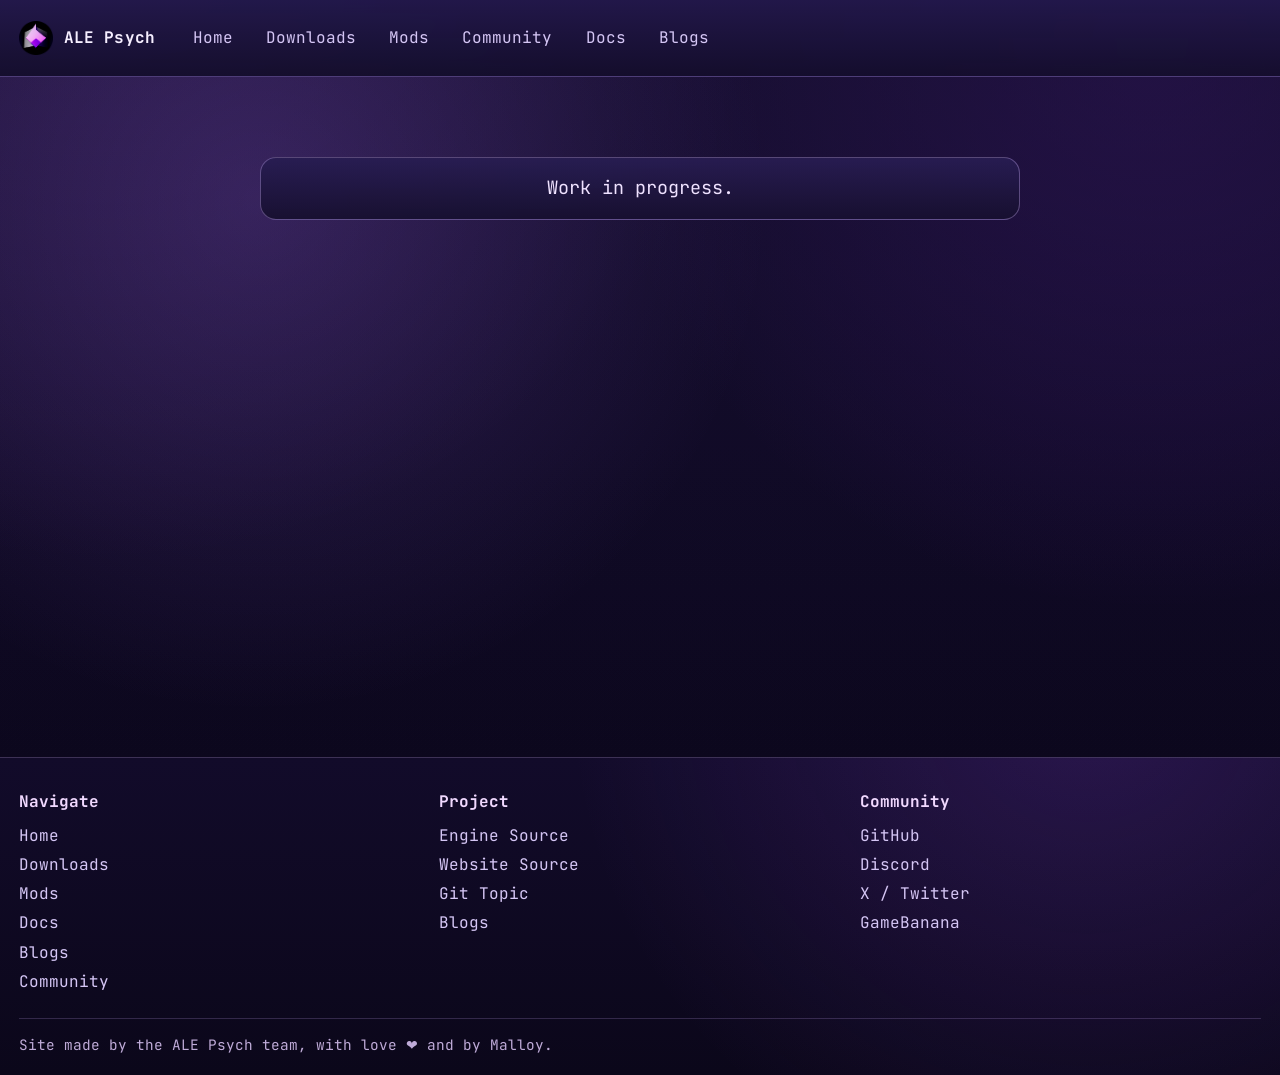
<file: wiki/index.html>
﻿<!DOCTYPE html>
<html lang="en">
<head>
  <meta charset="utf-8"/>
  <meta name="viewport" content="width=device-width, initial-scale=1"/>
  <title>ALE Psych - Docs</title>
  <meta name="description" content="ALE Psych Docs page."/>
  <link href="../assets/icons/favicon-32.png?v=1" rel="icon" sizes="32x32" type="image/png"/>
  <link rel="stylesheet" href="../css/site.css"/>
</head>
<body>
  <header class="site-header" id="mainHeader">
    <div class="shell header-shell">
      <a aria-label="ALE Psych Home" class="brand" href="../">
        <img alt="ALE Psych Logo" src="../assets/images/engine-branding/icon.png"/>
        <span>ALE Psych</span>
      </a>
      <nav class="main-nav" id="mainNav">
        <ul class="nav-left">
          <li><a href="../">Home</a></li>
          <li><a href="../downloads/">Downloads</a></li>
          <li><a href="../mods/">Mods</a></li>
          <li><a href="../community/">Community</a></li>
          <li><a href="https://ale-psych-crew.github.io/ALEPsych-Docs/">Docs</a></li>
          <li><a href="https://ale-psych-crew.github.io/ALEPsych-Blogs/">Blogs</a></li>
        </ul>
      </nav>
    </div>
  </header>

  <main>
    <section class="hero" style="padding:5rem 0 4rem; min-height: calc(100vh - 220px);">
      <div class="hero-backdrop"></div>
      <div class="shell" style="position:relative; display:flex; align-items:center; justify-content:center;">
        <article class="engine-notice" style="max-width:760px; width:100%;">
          <div class="notice-body">
            <p style="font-size:1.15rem; text-align:center;">Work in progress.</p>
          </div>
        </article>
      </div>
    </section>
  </main>

  <footer class="footer-global">
    <div class="shell footer-shell">
      <div class="footer-columns">
        <div class="col">
          <h3>Navigate</h3>
          <a href="../">Home</a>
          <a href="../downloads/">Downloads</a>
          <a href="../mods/">Mods</a>
          <a href="../wiki/">Docs</a>
          <a href="https://ale-psych-crew.github.io/ALEPsych-Blogs/">Blogs</a>
          <a href="../community/">Community</a>
        </div>
        <div class="col">
          <h3>Project</h3>
          <a href="https://github.com/ALE-Psych-Crew/ALE-Psych" target="_blank" rel="noopener">Engine Source</a>
          <a href="https://github.com/ALE-Psych-Crew/ALE-Psych-Website" target="_blank" rel="noopener">Website Source</a>
          <a href="https://github.com/topics/ale-psych" target="_blank" rel="noopener">Git Topic</a>
          <a href="https://ale-psych-crew.github.io/ALEPsych-Blogs/">Blogs</a>
        </div>
        <div class="col">
          <h3>Community</h3>
          <a href="https://github.com/ALE-Psych-Crew" target="_blank" rel="noopener">GitHub</a>
          <a href="https://discord.gg/NP4U9CUrsH" target="_blank" rel="noopener">Discord</a>
          <a href="https://x.com/ale_engine" target="_blank" rel="noopener">X / Twitter</a>
          <a href="https://gamebanana.com/wips/95612" target="_blank" rel="noopener">GameBanana</a>
        </div>
      </div>

      <div class="footer-bottom">
        <p>Site made by the ALE Psych team, with love ❤ and by Malloy.</p>
      </div>
    </div>
  </footer>
</body>
</html>
</file>
<file: css/site.css>
﻿@font-face {
    font-family: 'Jetbrains';
    src: url('../assets/fonts/jetbrains.ttf');
    font-display: swap;
}

:root {
    --bg: #0d0820;
    --bg-soft: #171033;
    --panel: #1d1540;
    --panel-2: #2a1e5c;
    --line: rgba(206, 170, 255, 0.26);
    --text: #f6efff;
    --text-soft: #d5c6f5;
    --accent: #a149ff;
    --accent-2: #cf92ff;
    --accent-3: #7026c4;
    --maxw: 1260px;
}

* { box-sizing: border-box; }
html, body { margin: 0; padding: 0; }

body {
    font-family: 'Jetbrains', monospace;
    color: var(--text);
    background:
        radial-gradient(circle at 8% -10%, rgba(179, 99, 255, 0.24), transparent 40%),
        radial-gradient(circle at 90% 5%, rgba(112, 38, 196, 0.32), transparent 36%),
        linear-gradient(180deg, #120c2a 0%, var(--bg) 55%, #0a0618 100%);
    line-height: 1.45;
}

a { color: var(--accent-2); text-decoration: none; }
a:hover { color: #eed6ff; }

.shell {
    width: min(100% - 2.4rem, var(--maxw));
    margin: 0 auto;
}

.site-header {
    position: sticky;
    top: 0;
    z-index: 20;
    background: linear-gradient(180deg, rgba(34, 24, 74, 0.96), rgba(20, 14, 44, 0.95));
    border-bottom: 1px solid var(--line);
    backdrop-filter: blur(10px);
}

.header-shell {
    min-height: 76px;
    display: grid;
    grid-template-columns: auto 1fr;
    align-items: center;
    gap: 1.5rem;
}

.brand {
    display: inline-flex;
    align-items: center;
    gap: 0.65rem;
    color: var(--text);
}

.brand img { width: 34px; height: 34px; }
.brand span { font-weight: 700; letter-spacing: 0.01em; }

.nav-toggle { display: none; }
.nav-burger { display: none; }

.main-nav {
    display: flex;
    justify-content: space-between;
    align-items: center;
    gap: 1rem;
}

.main-nav ul {
    list-style: none;
    display: flex;
    gap: 0.35rem;
    margin: 0;
    padding: 0;
    align-items: center;
}

.main-nav a {
    display: inline-flex;
    align-items: center;
    height: 38px;
    padding: 0 0.8rem;
    border-radius: 10px;
    color: var(--text-soft);
    border: 1px solid transparent;
}

.main-nav a:hover {
    color: #f6e8ff;
    border-color: rgba(216, 179, 255, 0.3);
    background: rgba(255, 255, 255, 0.03);
}

.main-nav a[aria-current="page"] {
    color: #fff;
    background: rgba(182, 122, 255, 0.15);
    border-color: rgba(214, 172, 255, 0.35);
}

.hero {
    position: relative;
    padding: 3.4rem 0 2.4rem;
    overflow: clip;
}

.hero-backdrop {
    position: absolute;
    inset: 0;
    background:
        radial-gradient(circle at 20% 18%, rgba(170, 112, 255, 0.18), transparent 44%),
        linear-gradient(180deg, rgba(25, 16, 52, 0.6), rgba(13, 8, 30, 0));
    pointer-events: none;
}

.hero-shell {
    position: relative;
    display: grid;
    grid-template-columns: 1.02fr 1fr;
    gap: 1.8rem;
    align-items: center;
}

.hero-copy h1 {
    margin: 0 0 0.75rem;
    font-size: clamp(1.9rem, 2.8vw, 3rem);
    line-height: 1.08;
}

.eyebrow {
    color: var(--accent-2);
    margin: 0 0 0.8rem;
    font-size: 0.85rem;
    letter-spacing: 0.1em;
    text-transform: uppercase;
}

.lead {
    margin: 0;
    color: var(--text-soft);
    max-width: 62ch;
}

.btn {
    display: inline-flex;
    align-items: center;
    justify-content: center;
    min-height: 44px;
    padding: 0.55rem 1rem;
    border-radius: 12px;
    font-weight: 700;
    border: 1px solid transparent;
}

.btn-primary {
    background: linear-gradient(180deg, var(--accent) 0%, var(--accent-3) 100%);
    color: #fff;
    border-color: rgba(234, 210, 255, 0.35);
    flex-direction: column;
    align-items: flex-start;
    gap: 0.06rem;
    line-height: 1.15;
}

.btn-ghost {
    color: var(--text);
    border-color: rgba(220, 188, 255, 0.35);
    background: rgba(255, 255, 255, 0.03);
}

.download-title {
    font-size: 0.95rem;
}

.download-hint {
    font-size: 0.73rem;
    font-weight: 500;
    color: rgba(255, 255, 255, 0.88);
}

.hero-media {
    background: linear-gradient(180deg, rgba(51, 37, 96, 0.8), rgba(32, 23, 63, 0.88));
    border: 1px solid var(--line);
    border-radius: 18px;
    padding: 0.9rem;
    box-shadow: 0 20px 35px rgba(0, 0, 0, 0.35);
}

.hero-media img {
    width: 100%;
    border-radius: 12px;
    display: block;
}

.hero-download-grid {
    margin-top: 0.95rem;
    display: grid;
    grid-template-columns: repeat(2, minmax(0, 1fr));
    gap: 0.65rem;
}

.downloadCard {
    display: grid;
    grid-template-columns: 24px 1fr auto;
    align-items: center;
    gap: 0.8em 0.9em;
    padding: 0.74em 0.9em;
    border-radius: 12px;
    text-decoration: none;
    background: linear-gradient(180deg, var(--accent) 0%, var(--accent-3) 100%);
    color: #fff;
    user-select: none;
    transition: transform 0.15s ease, box-shadow 0.2s ease;
    border: 1px solid rgba(223, 194, 255, 0.3);
}

.downloadCard:hover {
    transform: translateY(-2px);
    box-shadow: 0 9px 20px rgba(0, 0, 0, 0.35);
    color: #fff;
}

.dl-icon {
    width: 24px;
    height: 24px;
    stroke-width: 2.2;
    color: #fff;
}

.dl-body {
    display: flex;
    flex-direction: column;
    line-height: 1.2;
}

.dl-title {
    font-weight: 700;
}

.dl-sub {
    font-size: 12px;
    opacity: 0.92;
    color: #f4e8ff;
}

.dl-cta {
    font-size: 13px;
    padding: 0.28em 0.55em;
    border-radius: 8px;
    background: rgba(255,255,255,0.14);
    white-space: nowrap;
}

.feature-marquee-section {
    margin: 1.2rem 0 2rem;
}

.feature-copy {
    margin-bottom: 0.7rem;
    min-height: 0;
    text-align: center;
}

#featureCycleDesc {
    margin: 0;
    color: var(--text-soft);
    max-width: 100%;
    white-space: nowrap;
    overflow: hidden;
    text-overflow: ellipsis;
    font-size: 0.96rem;
    transition: opacity 0.42s ease;
}

#featureCycleDesc.is-fading {
    opacity: 0.08;
}

.feature-marquee {
    overflow: hidden;
    border-top: 1px solid rgba(206, 170, 255, 0.22);
    border-bottom: 1px solid rgba(206, 170, 255, 0.22);
    background: linear-gradient(180deg, rgba(36, 25, 72, 0.72), rgba(22, 15, 45, 0.82));
}

.feature-track {
    display: flex;
    width: max-content;
    gap: 0.8rem;
    padding: 0.8rem;
    animation: marqueeLeft 36s linear infinite;
}

.feature-track img {
    width: 320px;
    height: 180px;
    object-fit: cover;
    border-radius: 12px;
    border: 1px solid rgba(218, 186, 255, 0.26);
    box-shadow: 0 8px 20px rgba(0, 0, 0, 0.33);
}

@keyframes marqueeLeft {
    from { transform: translateX(0); }
    to { transform: translateX(-50%); }
}

.section-block { padding: 1rem 0 1.5rem; }
.section-head h2 { margin: 0; }
.section-head p { margin: 0.35rem 0 1rem; color: var(--text-soft); }

.split {
    display: grid;
    grid-template-columns: 1fr 1fr;
    gap: 1rem;
    margin-bottom: 2rem;
}

.panel {
    background: linear-gradient(180deg, rgba(35, 24, 74, 0.92), rgba(24, 16, 50, 0.95));
    border: 1px solid var(--line);
    border-radius: 16px;
    padding: 1.15rem 1.2rem;
}

.panel h2 { margin-top: 0; }
.panel p { color: var(--text-soft); }
.text-link { font-weight: 700; }

.chip-row { display: flex; flex-wrap: wrap; gap: 0.6rem; }

.chip {
    display: inline-flex;
    align-items: center;
    justify-content: center;
    height: 34px;
    padding: 0 0.8rem;
    border-radius: 999px;
    border: 1px solid rgba(208, 170, 255, 0.35);
    color: var(--text);
    background: rgba(255,255,255,0.04);
}

.chip:hover { background: rgba(255,255,255,0.1); color: #fff; }

.notice-wrap {
    margin-bottom: 2rem;
}

.download-hero {
    padding: 3.4rem 0 3rem;
    min-height: calc(100vh - 220px);
}

.download-shell {
    position: relative;
}

.download-block {
    max-width: 980px;
    margin: 0 auto;
    background: linear-gradient(180deg, rgba(35, 24, 74, 0.92), rgba(24, 16, 50, 0.95));
    border: 1px solid var(--line);
    border-radius: 16px;
    padding: 1.25rem;
    box-shadow: 0 16px 28px rgba(0, 0, 0, 0.28);
}

.download-intro h1,
.download-intro h2,
.download-block h2 {
    margin: 0 0 0.55rem;
}

.download-intro p {
    margin: 0.2rem 0;
    color: var(--text-soft);
}

.download-intro {
    margin-bottom: 0.65rem;
}

.downloads-page-title {
    margin: 0 0 1rem;
    text-align: center;
    font-size: clamp(1.9rem, 2.8vw, 3rem);
    line-height: 1.08;
}

.download-divider {
    margin: 1.05rem 0;
    border: 0;
    border-top: 1px solid rgba(206, 170, 255, 0.3);
}

.download-grid-page {
      margin-top: 0.6rem;
      grid-template-columns: repeat(2, minmax(0, 1fr));
  }

.download-stack {
    display: flex;
    flex-direction: column;
    gap: 0.45rem;
}

.download-stack > .release-tabs {
    margin-top: 0;
}

.altCard {
      background: linear-gradient(180deg, #3f2e7e 0%, #271b53 100%);
  }

.release-tabs {
    margin-top: 0.4rem;
    border: 1px solid rgba(206, 170, 255, 0.3);
    border-radius: 12px;
    background: rgba(18, 12, 41, 0.5);
}

.release-tabs > summary {
    list-style: none;
    cursor: pointer;
    padding: 0.78rem 0.9rem;
    font-weight: 700;
    color: #f4e8ff;
}

.release-tabs > summary::-webkit-details-marker {
    display: none;
}

.release-tabs > summary::after {
    content: "+";
    float: right;
    opacity: 0.9;
}

.release-tabs[open] > summary::after {
    content: "-";
}

.release-tab-body {
    padding: 0.2rem 0.9rem 0.9rem;
    border-top: 1px solid rgba(206, 170, 255, 0.2);
}

.release-tab-body h2 {
    margin-top: 0.55rem;
}

.community-hero {
    padding: 3.8rem 0 3rem;
}

.community-v2-shell {
    position: relative;
    display: grid;
    gap: 1rem;
}

.community-v2-head {
    background: linear-gradient(180deg, rgba(35, 24, 74, 0.92), rgba(24, 16, 50, 0.95));
    border: 1px solid var(--line);
    border-radius: 16px;
    padding: 1.15rem 1.25rem;
    text-align: center;
}

.community-v2-head h1 {
    margin: 0 0 0.35rem;
    text-transform: uppercase;
    font-size: clamp(2rem, 3.6vw, 3.1rem);
}

.community-v2-head p {
    margin: 0;
    color: var(--text-soft);
}

.community-v2-main {
    display: grid;
    grid-template-columns: 1.3fr 0.9fr;
    gap: 1rem;
}

.community-v2-discord {
    display: grid;
    grid-template-columns: 1.65fr 0.75fr;
    background: linear-gradient(180deg, rgba(35, 24, 74, 0.92), rgba(24, 16, 50, 0.95));
    border: 1px solid var(--line);
    border-radius: 16px;
    overflow: hidden;
    color: #fff;
}

.community-v2-discord:hover {
    color: #fff;
    border-color: rgba(221, 193, 255, 0.45);
}

.community-v2-discord img {
    width: 100%;
    height: 100%;
    min-height: 420px;
    object-fit: cover;
    display: block;
}

.community-v2-discord-body {
    padding: 1rem 1rem 1.05rem;
    display: flex;
    flex-direction: column;
    justify-content: center;
}

.community-v2-discord-body h2 {
    margin: 0 0 0.35rem;
    display: inline-flex;
    align-items: center;
    gap: 0;
}

.community-v2-discord-body p {
    margin: 0;
    color: var(--text-soft);
}

.community-v2-discord-body span {
    margin-top: 0.62rem;
    display: inline-flex;
    font-size: 13px;
    padding: 0.34em 0.62em;
    border-radius: 8px;
    background: rgba(255,255,255,0.14);
}

.community-v2-side {
    display: grid;
    gap: 0.75rem;
}

.community-v2-side-card {
    display: grid;
    grid-template-columns: 1.05fr 1fr;
    gap: 0;
    align-items: center;
    background: linear-gradient(180deg, rgba(35, 24, 74, 0.92), rgba(24, 16, 50, 0.95));
    border: 1px solid var(--line);
    border-radius: 14px;
    padding: 0;
    color: #fff;
    overflow: hidden;
}

.community-v2-side-card:hover {
    color: #fff;
    border-color: rgba(221, 193, 255, 0.45);
}

.community-v2-side-card img {
    width: 100%;
    height: 170px;
    object-fit: cover;
    border-radius: 0;
    border: 0;
    display: block;
}

.community-v2-side-copy {
    padding: 0.78rem 0.86rem;
}

.community-v2-side-card h3 {
    margin: 0.04rem 0 0;
    font-size: 1.2rem;
    display: inline-flex;
    align-items: center;
    gap: 0;
}

.community-v2-side-copy p {
    margin: 0.35rem 0 0;
    color: var(--text-soft);
    font-size: 0.91rem;
    line-height: 1.35;
}

.community-v2-tools h2 {
    margin: 0 0 0.6rem;
    text-transform: uppercase;
    font-size: 0.98rem;
    letter-spacing: 0.1em;
    color: #ecd9ff;
}

.community-v2-tools-grid {
    display: grid;
    grid-template-columns: repeat(2, minmax(0, 1fr));
    gap: 0.85rem;
}

.community-v2-tool-card {
    display: grid;
    grid-template-columns: 1.05fr 1fr;
    gap: 0;
    align-items: center;
    background: linear-gradient(180deg, rgba(35, 24, 74, 0.92), rgba(24, 16, 50, 0.95));
    border: 1px solid var(--line);
    border-radius: 14px;
    padding: 0;
    color: #fff;
    overflow: hidden;
}

.community-v2-tool-card:hover {
    color: #fff;
    border-color: rgba(221, 193, 255, 0.45);
}

.community-v2-tool-card img {
    width: 100%;
    height: 190px;
    object-fit: cover;
    border-radius: 0;
    border: 0;
    display: block;
}

.community-v2-tool-card > div {
    padding: 0.86rem 0.95rem;
}

.community-v2-tool-card h3 {
    margin: 0 0 0.25rem;
    font-size: 1.26rem;
    display: inline-flex;
    align-items: center;
    gap: 0;
}

.community-v2-discord-body h2 {
    white-space: nowrap;
}

.page-hero {
    padding: clamp(2.8rem, 6vw, 5rem) 0 clamp(2.5rem, 5vw, 4rem);
}

.page-hero-shell {
    position: relative;
    display: flex;
    align-items: flex-start;
    justify-content: center;
}

.page-hero-card {
    width: min(760px, 100%);
}

.inline-icon {
    width: 0.95em;
    height: 0.95em;
    margin-right: 0.38em;
    vertical-align: -0.08em;
    stroke-width: 2.2;
}

.community-v2-tool-card p {
    margin: 0;
    color: var(--text-soft);
    font-size: 0.92rem;
    line-height: 1.4;
}

.engine-notice {
    background: linear-gradient(180deg, rgba(40, 29, 82, 0.95), rgba(23, 16, 48, 0.96));
    border: 1px solid rgba(211, 178, 255, 0.34);
    border-radius: 16px;
    padding: 1rem 1.1rem;
    display: flex;
    align-items: center;
    justify-content: center;
}

.notice-body p {
    margin: 0;
    color: #efe2ff;
    font-size: 1.02rem;
    line-height: 1.55;
    text-align: center;
}

.haxe-link {
    display: inline-block;
    color: #f4d8ff;
    font-weight: 700;
    text-decoration: underline;
    text-underline-offset: 2px;
    background: rgba(185, 118, 255, 0.18);
    border: 1px solid rgba(225, 192, 255, 0.4);
    border-radius: 8px;
    padding: 0.08rem 0.45rem;
}

.haxe-link:hover {
    color: #fff;
    background: rgba(185, 118, 255, 0.28);
}

.footer-global {
    border-top: 1px solid var(--line);
    background:
        radial-gradient(circle at 85% -20%, rgba(136, 67, 216, 0.2), transparent 45%),
        linear-gradient(180deg, #120b2a, #0b071a);
}

.footer-shell { padding: 2rem 0 1.2rem; }

.footer-columns {
    display: grid;
    grid-template-columns: repeat(3, minmax(0, 1fr));
    gap: 1.2rem;
}

.col h3 {
    margin: 0 0 0.65rem;
    color: #f1d9ff;
    font-size: 1rem;
}

.col a {
    display: block;
    color: var(--text-soft);
    margin: 0.38rem 0;
}

.footer-bottom {
    margin-top: 1.2rem;
    padding-top: 1rem;
    border-top: 1px solid rgba(206, 170, 255, 0.2);
}

/* Mods page */
.mods-shell {
    position: relative;
    display: grid;
    gap: 1rem;
    padding-bottom: 2rem;
}

.mods-heading h1 {
    margin: 0.25rem 0 0.45rem;
    font-size: clamp(1.8rem, 2.8vw, 2.6rem);
}

.mods-status {
    margin: 0;
    color: var(--text-soft);
}

.mods-grid {
    display: grid;
    grid-template-columns: repeat(auto-fill, minmax(220px, 1fr));
    gap: 0.8rem;
    align-content: start;
}

.mods-grid-area {
    position: relative;
    isolation: isolate;
    padding-top: 0.35rem;
    min-height: clamp(560px, 70vh, 840px);
}

.mods-pagination {
    display: flex;
    align-items: center;
    justify-content: center;
    gap: 0.8rem;
    margin-top: 0.9rem;
    flex-wrap: wrap;
}

.mods-pagination .btn {
    min-width: 96px;
}

.mods-pagination .btn:disabled {
    opacity: 0.52;
    cursor: not-allowed;
    transform: none;
}

.mods-page-indicator {
    margin: 0;
    min-width: 96px;
    text-align: center;
    color: var(--text-soft);
}

.mod-card {
    cursor: pointer;
    text-align: left;
    border: 1px solid var(--line);
    background: linear-gradient(180deg, rgba(42, 30, 92, 0.75), rgba(23, 16, 51, 0.9));
    border-radius: 14px;
    overflow: hidden;
    color: var(--text);
    padding: 0;
    transition: transform 0.18s ease, box-shadow 0.2s ease, border-color 0.2s ease;
}

.mod-card:hover {
    transform: translateY(-3px);
    border-color: rgba(225, 193, 255, 0.6);
    box-shadow: 0 12px 24px rgba(0, 0, 0, 0.36);
}

.mod-thumb-wrap {
    width: 100%;
    aspect-ratio: 16 / 9;
    background: rgba(255, 255, 255, 0.04);
    overflow: hidden;
}

.mod-thumb {
    width: 100%;
    height: 100%;
    object-fit: cover;
    object-position: center;
    display: block;
    transform: scale(1.03);
}

.mod-thumb-fallback {
    display: flex;
    align-items: center;
    justify-content: center;
    color: var(--text-soft);
}

.mod-card-body {
    padding: 0.72rem;
}

.mod-card-body h3 {
    margin: 0 0 0.55rem;
    font-size: 0.96rem;
}

.mod-creator {
    display: inline-flex;
    align-items: center;
    gap: 0.5rem;
    color: var(--text-soft);
    font-size: 0.85rem;
}

.mod-creator img {
    width: 24px;
    height: 24px;
    border-radius: 999px;
    object-fit: cover;
    border: 1px solid rgba(255, 255, 255, 0.25);
}

.mod-details {
    position: fixed;
    inset: 0;
    z-index: 120;
    display: grid;
    place-items: center;
    padding: clamp(0.75rem, 2.2vw, 1.25rem);
    padding-top: clamp(1rem, 3.8vw, 1.5rem);
    padding-bottom: clamp(1rem, 3.8vw, 1.5rem);
    opacity: 0;
    visibility: hidden;
    pointer-events: none;
    transition: opacity 240ms ease, visibility 0s linear 260ms;
}

.mod-details-backdrop {
    position: absolute;
    inset: 0;
    border: 0;
    padding: 0;
    cursor: pointer;
    background:
        radial-gradient(circle at 18% 10%, rgba(178, 108, 255, 0.18), transparent 45%),
        linear-gradient(180deg, rgba(7, 4, 17, 0.66), rgba(4, 2, 12, 0.78));
    backdrop-filter: blur(6px);
}

.mod-details-panel {
    position: relative;
    width: min(1120px, calc(100vw - 2.4rem));
    max-height: min(900px, calc(100dvh - 3rem));
    overflow: auto;
    border: 1px solid rgba(220, 189, 255, 0.42);
    border-radius: 18px;
    padding: 1.2rem 1.2rem 1.3rem;
    background:
        radial-gradient(circle at 86% 2%, rgba(153, 84, 235, 0.2), transparent 34%),
        linear-gradient(180deg, rgba(45, 31, 92, 0.92), rgba(17, 12, 39, 0.98));
    box-shadow: 0 26px 56px rgba(4, 2, 14, 0.72);
    transform: translateY(16px) scale(0.985);
    transition: transform 300ms cubic-bezier(0.22, 0.95, 0.25, 1);
}

.mod-details.is-open {
    opacity: 1;
    visibility: visible;
    pointer-events: auto;
    transition: opacity 240ms ease;
}

.mod-details.is-open .mod-details-panel {
    transform: translateY(0) scale(1);
}

.mod-details.is-closing {
    opacity: 0;
}

.mod-details.is-closing .mod-details-panel {
    transform: translateY(8px) scale(0.99);
}

.mod-details-head {
    display: flex;
    flex-wrap: wrap;
    gap: 1rem;
    align-items: flex-start;
    justify-content: space-between;
}

.mod-details-head-main {
    min-width: 0;
    flex: 1 1 420px;
}

.mod-details-head h2 {
    margin: 0 0 0.25rem;
}

.mod-details-head-support {
    display: flex;
    flex-wrap: wrap;
    align-items: center;
    justify-content: flex-start;
    gap: 0.6rem;
    margin-top: 0.55rem;
}

.mod-details-head-support .btn {
    min-height: 48px;
    padding-inline: 1.15rem;
    flex: 0 1 auto;
}

.mod-details-head-submitter {
    border: 1px solid rgba(222, 191, 255, 0.24);
    background: rgba(255, 255, 255, 0.045);
    border-radius: 10px;
    padding: 0.38rem 0.5rem;
    display: grid;
    gap: 0.16rem;
    min-width: 160px;
    max-width: 100%;
    width: min(100%, 240px);
}

.mod-details-head-submitter-label {
    font-size: 0.65rem;
    letter-spacing: 0.07em;
    text-transform: uppercase;
    color: var(--text-soft);
}

.mod-details-close {
    width: 2.35rem;
    height: 2.35rem;
    flex: 0 0 auto;
    border-radius: 999px;
    border: 1px solid rgba(243, 224, 255, 0.68);
    background: rgba(255, 255, 255, 0.16);
    color: #fff;
    font-size: 1.55rem;
    font-weight: 800;
    line-height: 1;
    display: inline-flex;
    align-items: center;
    justify-content: center;
    cursor: pointer;
    transition: transform 0.18s ease, background-color 0.18s ease, border-color 0.18s ease;
}

.mod-details-close:hover,
.mod-details-close:focus-visible {
    background: rgba(255, 255, 255, 0.24);
    border-color: rgba(255, 255, 255, 0.84);
    transform: translateY(-1px);
}

.mod-details-close:focus-visible {
    outline: 2px solid rgba(231, 190, 255, 0.9);
    outline-offset: 2px;
}

.mod-details-meta,
.mod-details-description {
    color: var(--text-soft);
}

.mod-details-description {
    margin: 0.95rem 0 0.15rem;
    line-height: 1.6;
}

.mod-details-layout {
    display: grid;
    grid-template-columns: minmax(0, 1.45fr) minmax(260px, 0.72fr);
    gap: 1rem;
}

.mod-details-main,
.mod-details-side {
    min-width: 0;
}

.mod-details-side .mod-details-section {
    margin-top: 0;
}

.mod-details-side .mod-details-section + .mod-details-section {
    margin-top: 0.95rem;
}

.mod-details-section {
    margin-top: 0.95rem;
    padding-top: 0.88rem;
    border-top: 1px solid rgba(222, 191, 255, 0.22);
}

.mod-details-section h3 {
    margin: 0 0 0.7rem;
    font-size: 0.98rem;
    text-transform: uppercase;
    letter-spacing: 0.08em;
    color: #efdcff;
}

.mod-details-stats {
    display: grid;
    grid-template-columns: repeat(auto-fit, minmax(128px, max-content));
    gap: 0.42rem;
    justify-content: start;
}

.mod-details-stat {
    border: 1px solid rgba(222, 191, 255, 0.3);
    background: rgba(255, 255, 255, 0.045);
    border-radius: 9px;
    padding: 0.4rem 0.5rem;
    display: flex;
    align-items: center;
    justify-content: space-between;
    gap: 0.5rem;
}

.mod-details-stat span {
    font-size: 0.72rem;
    color: var(--text-soft);
    text-transform: uppercase;
    letter-spacing: 0.06em;
}

.mod-details-stat strong {
    font-size: 0.9rem;
    line-height: 1.1;
}

.mod-details-info-grid {
    margin-top: 0.8rem;
    display: grid;
    grid-template-columns: repeat(auto-fit, minmax(120px, max-content));
    gap: 0.5rem;
    justify-content: start;
}

.mod-details-kv {
    display: grid;
    gap: 0.08rem;
    border: 1px solid rgba(222, 191, 255, 0.2);
    border-radius: 10px;
    background: rgba(255, 255, 255, 0.03);
    padding: 0.5rem 0.58rem;
    min-width: 0;
}

.mod-details-kv-version {
    min-width: 110px;
}

.mod-details-k {
    font-size: 0.74rem;
    letter-spacing: 0.07em;
    text-transform: uppercase;
    color: var(--text-soft);
}

.mod-details-v {
    font-size: 0.9rem;
    color: #f8eeff;
}

.mod-details-submitter {
    display: flex;
    align-items: center;
    gap: 0.48rem;
    width: 100%;
    min-width: 0;
    overflow: hidden;
}

.mod-details-submitter a,
.mod-details-submitter span {
    min-width: 0;
    white-space: nowrap;
    overflow: hidden;
    text-overflow: ellipsis;
}

.mod-details-submitter a[aria-disabled="true"] {
    pointer-events: none;
    text-decoration: none;
    color: #f8eeff;
}

.mod-details-submitter img {
    width: 28px;
    height: 28px;
    border-radius: 999px;
    border: 1px solid rgba(224, 189, 255, 0.45);
    object-fit: cover;
    background: rgba(255, 255, 255, 0.08);
}

.mod-details-studio {
    display: grid;
    grid-template-columns: minmax(0, 1fr);
    gap: 0.6rem;
}

.mod-details-studio-card {
    border: 1px solid rgba(222, 191, 255, 0.18);
    border-radius: 10px;
    padding: 0.5rem;
    background: rgba(255, 255, 255, 0.02);
    display: grid;
    gap: 0.4rem;
    width: 100%;
    max-width: 100%;
}

.mod-details-studio-image {
    width: 100%;
    max-width: min(200px, 100%);
    max-height: 108px;
    border-radius: 6px;
    border: 0;
    object-fit: contain;
    background: transparent;
}

.mod-details-studio-name {
    margin: 0;
    font-size: 0.9rem;
    font-weight: 700;
    color: #f8eeff;
}

.mod-details-credit-item {
    display: grid;
    grid-template-columns: auto 1fr;
    align-items: center;
    gap: 0.52rem;
}

.mod-details-credit-avatar {
    width: 26px;
    height: 26px;
    border-radius: 999px;
    object-fit: cover;
    border: 1px solid rgba(222, 191, 255, 0.38);
}

.mod-details-credit-copy {
    display: grid;
    gap: 0.12rem;
}

.mod-details-credit-copy small {
    color: var(--text-soft);
    font-size: 0.76rem;
}

.mod-details-description a,
.mod-details-list a,
.mod-details-studio a,
.mod-details-credit-copy a {
    text-decoration: underline;
    text-decoration-thickness: 1px;
    text-underline-offset: 2px;
}

.mod-details-inline-image {
    display: block;
    margin-top: 0.5rem;
    width: min(420px, 100%);
    border-radius: 10px;
    border: 1px solid rgba(222, 191, 255, 0.25);
}

.mod-details-tags {
    margin-top: 0.8rem;
    display: flex;
    flex-wrap: wrap;
    gap: 0.45rem;
}

.mod-details-tag {
    display: inline-flex;
    align-items: center;
    min-height: 28px;
    border-radius: 999px;
    border: 1px solid rgba(222, 191, 255, 0.36);
    background: rgba(255, 255, 255, 0.05);
    color: #f3e4ff;
    padding: 0.1rem 0.62rem;
    font-size: 0.77rem;
}

.mod-details-list {
    margin: 0;
    padding-left: 1.1rem;
    display: grid;
    gap: 0.32rem;
    color: var(--text-soft);
}

.mod-details-list.is-scrollable {
    max-height: min(48dvh, 420px);
    overflow: auto;
    padding-right: 0.4rem;
}

.mod-details-credit-group-wrap {
    list-style: none;
    margin-left: -1rem;
}

.mod-details-credit-group {
    border: 1px solid rgba(222, 191, 255, 0.22);
    border-radius: 10px;
    padding: 0.36rem 0.46rem;
    background: rgba(255, 255, 255, 0.025);
}

.mod-details-credit-group-wrap + .mod-details-credit-group-wrap {
    margin-top: 0.4rem;
}

.mod-details-credit-group summary {
    cursor: pointer;
    font-size: 0.82rem;
    text-transform: uppercase;
    letter-spacing: 0.06em;
    color: #efdcff;
    font-weight: 700;
}

.mod-details-credit-group-list {
    margin: 0.5rem 0 0;
    padding-left: 0;
    display: grid;
    gap: 0.42rem;
}

.mod-details-media {
    margin-top: 1rem;
    display: block;
}

.mod-details-gallery {
    display: grid;
    gap: 0.68rem;
}

.mod-details-gallery-primary {
    border-radius: 13px;
    overflow: hidden;
    border: 1px solid rgba(222, 191, 255, 0.24);
    background: rgba(255, 255, 255, 0.03);
}

.mod-details-gallery-primary-frame {
    position: relative;
    width: 100%;
    aspect-ratio: 16 / 9;
    background: #050308;
}

.mod-details-gallery-embed {
    position: absolute;
    inset: 0;
    width: 100%;
    height: 100%;
    border: 0;
}

.mod-detail-image-primary {
    width: 100%;
    max-height: min(54dvh, 480px);
    object-fit: contain;
    display: block;
}

.mod-details-gallery-thumbs {
    display: grid;
    grid-template-columns: auto 1fr auto;
    align-items: center;
    gap: 0.45rem;
}

.mod-details-gallery-strip {
    display: grid;
    grid-template-columns: repeat(5, minmax(0, 1fr));
    gap: 0.42rem;
}

.mod-details-gallery-thumb {
    border: 1px solid rgba(222, 191, 255, 0.25);
    border-radius: 9px;
    overflow: hidden;
    padding: 0;
    background: rgba(255, 255, 255, 0.04);
    cursor: pointer;
    min-height: 64px;
}

.mod-details-gallery-thumb-media {
    position: relative;
    display: block;
}

.mod-details-gallery-thumb img {
    width: 100%;
    height: 64px;
    object-fit: cover;
    display: block;
}

.mod-details-gallery-thumb.is-video .mod-details-gallery-thumb-media::after {
    content: '';
    position: absolute;
    inset: 0;
    background: rgba(0, 0, 0, 0.46);
}

.mod-details-gallery-thumb-play {
    position: absolute;
    top: 50%;
    left: 50%;
    transform: translate(-50%, -50%);
    color: #fff;
    font-size: 1rem;
    line-height: 1;
    z-index: 1;
    text-shadow: 0 1px 2px rgba(0, 0, 0, 0.55);
    pointer-events: none;
}

.mod-details-gallery-thumb.is-active {
    border-color: rgba(211, 151, 255, 0.95);
    box-shadow: 0 0 0 1px rgba(161, 73, 255, 0.55);
}

.mod-details-gallery-arrow {
    min-width: 30px;
    min-height: 30px;
    border-radius: 999px;
    border: 1px solid rgba(220, 188, 255, 0.36);
    color: #f8eeff;
    background: rgba(255, 255, 255, 0.05);
    cursor: pointer;
    line-height: 1;
    font-size: 1.2rem;
}

.mod-details-gallery-arrow:disabled {
    opacity: 0.45;
    cursor: default;
}

.mod-detail-image {
    width: 100%;
    border-radius: 12px;
    border: 1px solid rgba(222, 191, 255, 0.25);
    background: rgba(255, 255, 255, 0.04);
}

.mod-card-placeholder {
    pointer-events: none;
    user-select: none;
    border-style: dashed;
    border-color: rgba(206, 170, 255, 0.18);
    background: linear-gradient(180deg, rgba(35, 24, 74, 0.55), rgba(19, 13, 42, 0.75));
    opacity: 0.9;
}

.mod-thumb-skeleton,
.skeleton-line {
    background: rgba(255, 255, 255, 0.08);
}

.mod-card-body-skeleton {
    display: grid;
    gap: 0.52rem;
}

.skeleton-line {
    display: block;
    height: 0.78rem;
    border-radius: 999px;
}

.skeleton-line-title {
    width: 88%;
}

.skeleton-line-meta {
    width: 56%;
}

.footer-bottom p {
    margin: 0;
    color: #bfabd8;
    font-size: 0.9rem;
}

@media (max-width: 980px) {
    .hero-shell { grid-template-columns: 1fr; }
    .hero-download-grid { grid-template-columns: 1fr; }
    .feature-track img { width: 270px; height: 152px; }
    .community-v2-main {
        grid-template-columns: 1fr;
    }
    .community-v2-discord {
        grid-template-columns: 1fr;
    }
    .community-v2-discord img {
        height: 300px;
        min-height: 300px;
    }

    .mod-details-panel {
        width: min(980px, calc(100vw - 1.2rem));
        max-height: calc(100dvh - 2rem);
        padding: 1rem;
    }

    .mods-grid-area {
        min-height: clamp(420px, 58vh, 700px);
    }

    .mod-details-layout {
        grid-template-columns: 1fr;
        gap: 0;
    }

    .mod-details-side .mod-details-section {
        margin-top: 0.95rem;
    }
}

@media (max-width: 620px) {
    .mod-details {
        place-items: start center;
        padding: 0.6rem;
        padding-top: max(0.6rem, env(safe-area-inset-top));
        padding-bottom: max(0.6rem, env(safe-area-inset-bottom));
    }

    .mod-details-panel {
        width: calc(100vw - 0.9rem);
        max-height: calc(100dvh - 1.2rem);
        border-radius: 14px;
    }

    .mod-details-info-grid {
        grid-template-columns: repeat(auto-fit, minmax(108px, 1fr));
    }

    .mod-details-gallery-strip {
        grid-template-columns: repeat(4, minmax(0, 1fr));
    }

    .mod-details-head-support {
        width: 100%;
        justify-content: flex-start;
        flex-direction: column;
        align-items: stretch;
        gap: 0.55rem;
    }

    .mod-details-head-support .btn {
        width: 100%;
    }

    .mod-details-head-submitter {
        width: 100%;
        flex-basis: auto;
        min-width: 0;
    }

    .mod-details-close {
        margin-left: 0;
    }

    .mod-details-studio-image {
        max-width: min(172px, 100%);
        max-height: 96px;
    }

    .blogs-hero {
        padding-top: 2rem;
    }

    .community-v2-discord-body h2 {
        white-space: normal;
    }
}

@media (max-width: 900px) {
    .header-shell {
        grid-template-columns: auto auto;
        min-height: 70px;
    }

    .nav-burger {
        display: inline-flex;
        justify-self: end;
        width: 40px;
        height: 40px;
        border-radius: 10px;
        border: 1px solid rgba(220, 188, 255, 0.4);
        align-items: center;
        justify-content: center;
        flex-direction: column;
        gap: 4px;
        cursor: pointer;
    }

    .nav-burger span {
        width: 17px;
        height: 2px;
        background: #f4e8ff;
        border-radius: 999px;
    }

    .main-nav {
        grid-column: 1 / -1;
        display: none;
        flex-direction: column;
        align-items: stretch;
        padding-bottom: 0.9rem;
    }

    .main-nav ul {
        flex-direction: column;
        align-items: stretch;
        width: 100%;
    }

    .main-nav a { width: 100%; justify-content: center; }

    .nav-toggle:checked ~ .main-nav {
        display: flex;
    }

    .footer-columns { grid-template-columns: 1fr; }
    .community-v2-tools-grid {
        grid-template-columns: 1fr;
    }
    .community-v2-tool-card {
        grid-template-columns: 1fr;
    }
    .community-v2-side-card {
        grid-template-columns: 1fr;
    }
    .community-v2-tool-card img,
    .community-v2-side-card img {
        height: 140px;
    }
}
</file>
